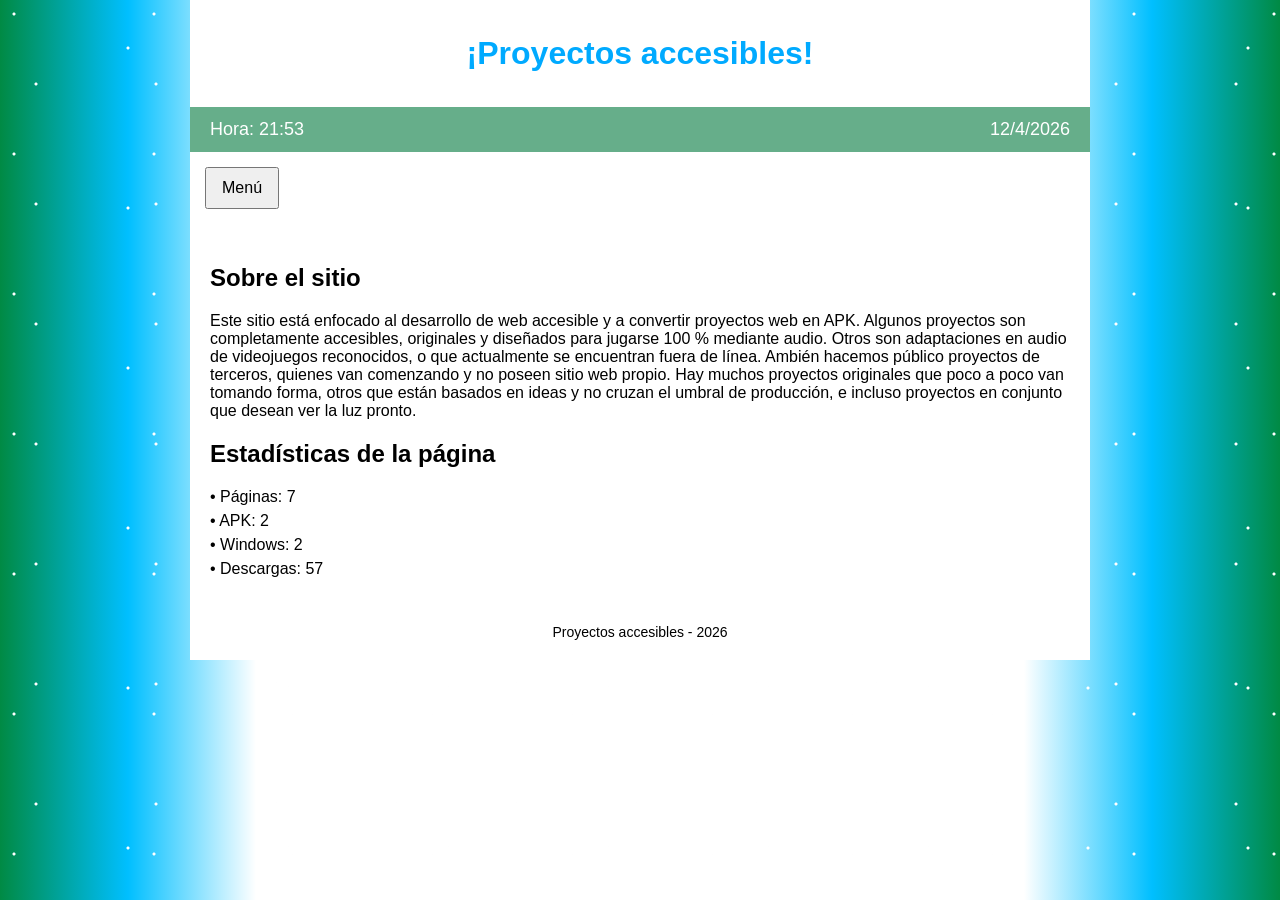
<file: index.html>
<!DOCTYPE html>
<html lang="es">
<head>
<meta charset="UTF-8">
<meta name="viewport" content="width=device-width, initial-scale=1.0">
<title>Página Principal — Proyectos accesibles</title>

<link rel="stylesheet" href="css/estilos.css">
</head>
<body>
<main>

<div class="logo">
¡Proyectos accesibles!
</div>

<div class="relojbarra">
<div id="hora"></div>
<div id="fecha"></div>
</div>

<nav>

<button id="menuBtn" aria-expanded="false">
Menú
</button>

<ul id="menuLista">

<li><a href="index.html">Inicio</a></li>
<li><a href="contacto.html">Contacto</a></li>
<li><a href="https://www.youtube.com/channel/UC-LXec0HOAZSAhfLpBb-SPQ">Canal de youtube</a></li>
<li><a href="https://www.tiktok.com/@lvestudios013?_r=1&_t=ZS-93cVQrnc9J9">Canal de TikTok</a></li>
<li><a href="descargas.html">Descargas</a></li>
<li><a href="isla_de_papel.html">La isla de papel</a></li>
<li><a href="lv_estudio13.html">Servicios LV estudios 13</a></li>
<li><a href="484Pages.html">Minijuegos web</a></li>
<li><a href="novedades.html">Novedades</a></li>

</ul>

</nav>

<div class="contenido">

<h2>Sobre el sitio</h2>

<p>
Este sitio está enfocado al desarrollo de web accesible
y a convertir proyectos web en APK.
Algunos proyectos son completamente accesibles,
originales y diseñados para jugarse 100 % mediante audio.
Otros son adaptaciones en audio de videojuegos reconocidos,
o que actualmente se encuentran fuera de línea.
Ambién hacemos público proyectos de terceros,
quienes van comenzando y no poseen sitio web propio.
Hay muchos proyectos originales que poco a poco van tomando forma,
otros que están basados en ideas y no cruzan el umbral de producción,
e incluso proyectos en conjunto que desean ver la luz pronto.
</p>

<h2>Estadísticas de la página</h2>

<div class="stats">

<p>• Páginas: <span id="paginas">7</span></p>
<p>• APK: <span id="apks">2</span></p>
<p>• Windows: <span id="windows">2</span></p>
<p>• Descargas: <span id="descargas">57</span></p>

</div>

</div>

<footer>
Proyectos accesibles - 2026
</footer>

</main>

<script>

/* =========================
AUDIO
========================= */

let audioCtx = null;

function activarAudio(){

if(audioCtx) return;

audioCtx = new (window.AudioContext || window.webkitAudioContext)();

}

function sonido(freq,dur,vol){

if(!audioCtx) return;

let osc = audioCtx.createOscillator();
let gain = audioCtx.createGain();

osc.frequency.value = freq;
gain.gain.value = vol;

osc.connect(gain);
gain.connect(audioCtx.destination);

osc.start();

setTimeout(()=>osc.stop(),dur);

}

function clickUI(){

sonido(650,50,0.04);

}

["keydown","click","touchstart","pointerdown"].forEach(ev=>{

document.addEventListener(ev,activarAudio,{once:true});

});


/* =========================
SONIDO EN MENÚ
========================= */

document.querySelectorAll("#menuLista a").forEach(link=>{

link.addEventListener("mouseenter",clickUI);

link.addEventListener("focus",clickUI);

});


/* =========================
MENÚ
========================= */

let btn = document.getElementById("menuBtn");
let lista = document.getElementById("menuLista");

btn.onclick = ()=>{

let abierto = btn.getAttribute("aria-expanded") === "true";

if(abierto){

lista.classList.remove("mostrar");

btn.textContent = "Menú contraído";

btn.setAttribute("aria-expanded","false");

}else{

lista.classList.add("mostrar");

btn.textContent = "Menú";

btn.setAttribute("aria-expanded","true");

}

clickUI();

};


/* =========================
RELOJ
========================= */

function actualizarReloj(){

let ahora = new Date();

let h = String(ahora.getHours()).padStart(2,"0");
let m = String(ahora.getMinutes()).padStart(2,"0");

document.getElementById("hora").textContent =
"Hora: " + h + ":" + m;

document.getElementById("fecha").textContent =
ahora.toLocaleDateString();

}

setInterval(actualizarReloj,1000);

actualizarReloj();

</script>

</body>
</html>
</file>
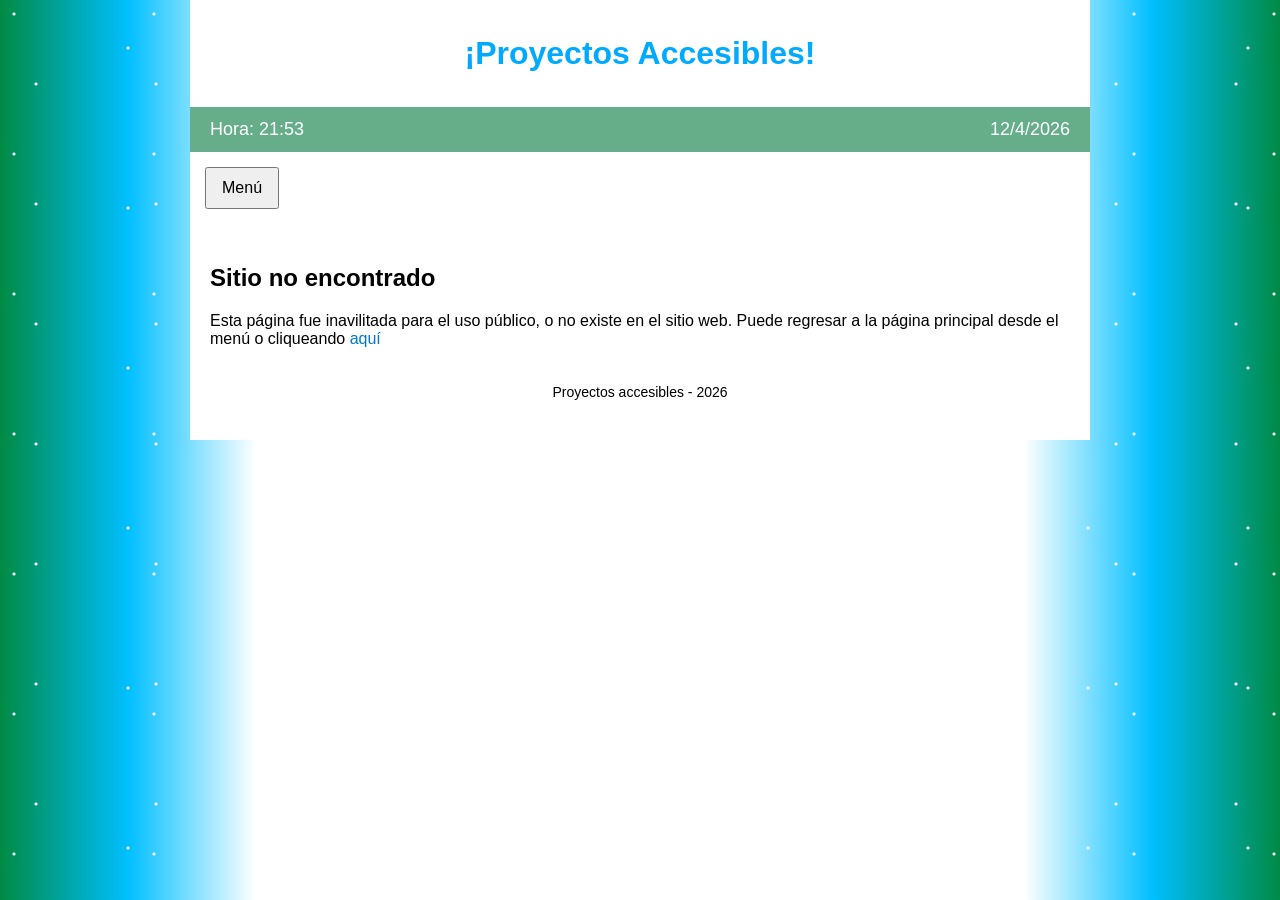
<file: 404Pages.html>
<!DOCTYPE html>
<html lang="es">
<head>
<meta charset="UTF-8">
<meta name="viewport" content="width=device-width, initial-scale=1.0">
<title>404 Página no encontrada - Proyectos Accesibles</title>

<link rel="stylesheet" href="css/estilos.css">
</head>
<body>
<main>

<div class="logo">
¡Proyectos Accesibles!
</div>

<div class="relojbarra">
<div id="hora"></div>
<div id="fecha"></div>
</div>

<nav>

<button id="menuBtn" aria-expanded="false">
Menú
</button>

<ul id="menuLista">

<li><a href="index.html">Inicio</a></li>
<li><a href="contacto.html">Contacto</a></li>
<li><a href="descargas.html">Descargas</a></li>
<li><a href="isla_de_papel.html">La isla de papel</a></li>
<li><a href="lv_estudio13.html">Servicios LV estudios 13</a></li>
<li><a href="minijuegos.html">Minijuegos web</a></li>
<li><a href="novedades.html">Novedades</a></li>

</ul>

</nav>

<div class="contenido">

<h2>Sitio no encontrado</h2>

<p>
Esta página fue inavilitada para el uso público, o no existe en el sitio web.
Puede regresar a la página principal desde el menú o cliqueando <a href="index.html"> aquí</a>
</p>

<footer>
Proyectos accesibles - 2026
</footer>

</main>

<script>

/* =========================
AUDIO
========================= */

let audioCtx = null;

function activarAudio(){

if(audioCtx) return;

audioCtx = new (window.AudioContext || window.webkitAudioContext)();

}

function sonido(freq,dur,vol){

if(!audioCtx) return;

let osc = audioCtx.createOscillator();
let gain = audioCtx.createGain();

osc.frequency.value = freq;
gain.gain.value = vol;

osc.connect(gain);
gain.connect(audioCtx.destination);

osc.start();

setTimeout(()=>osc.stop(),dur);

}

function clickUI(){

sonido(650,50,0.04);

}

["keydown","click","touchstart","pointerdown"].forEach(ev=>{

document.addEventListener(ev,activarAudio,{once:true});

});


/* =========================
SONIDO EN MENÚ
========================= */

document.querySelectorAll("#menuLista a").forEach(link=>{

link.addEventListener("mouseenter",clickUI);

link.addEventListener("focus",clickUI);

});


/* =========================
MENÚ
========================= */

let btn = document.getElementById("menuBtn");
let lista = document.getElementById("menuLista");

btn.onclick = ()=>{

let abierto = btn.getAttribute("aria-expanded") === "true";

if(abierto){

lista.classList.remove("mostrar");

btn.textContent = "Menú contraído";

btn.setAttribute("aria-expanded","false");

}else{

lista.classList.add("mostrar");

btn.textContent = "Menú";

btn.setAttribute("aria-expanded","true");

}

clickUI();

};


/* =========================
RELOJ
========================= */

function actualizarReloj(){

let ahora = new Date();

let h = String(ahora.getHours()).padStart(2,"0");
let m = String(ahora.getMinutes()).padStart(2,"0");

document.getElementById("hora").textContent =
"Hora: " + h + ":" + m;

document.getElementById("fecha").textContent =
ahora.toLocaleDateString();

}

setInterval(actualizarReloj,1000);

actualizarReloj();

</script>

</body>
</html>
</file>
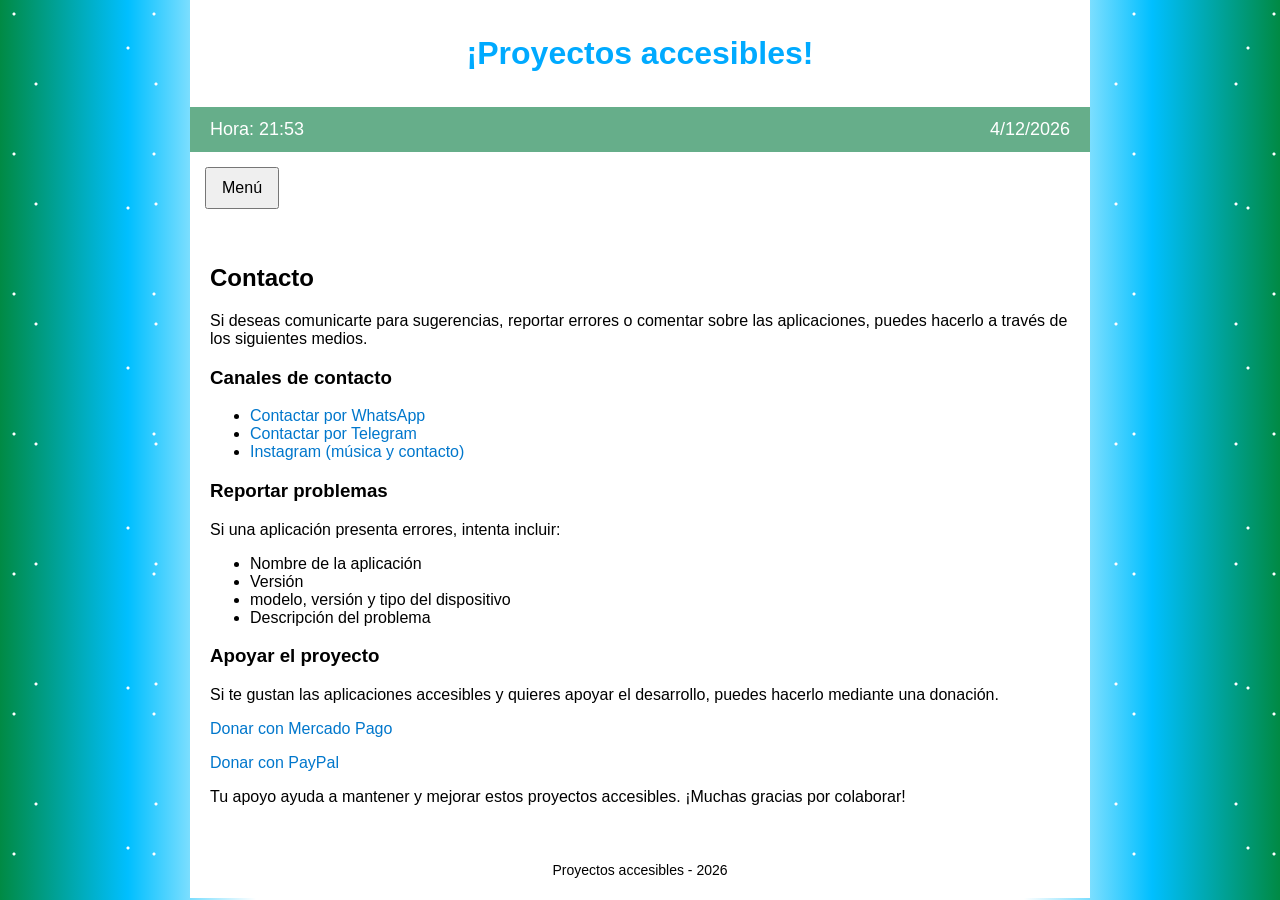
<file: contacto.html>
<!DOCTYPE html>
<html lang="es">
<head>
<meta charset="UTF-8">
<meta name="viewport" content="width=device-width, initial-scale=1.0">
<title>Contacto — Proyectos accesibles</title>

<link rel="stylesheet" href="css/estilos.css">

</head>

<body>

<main>

<div class="logo">
¡Proyectos accesibles!
</div>

<div class="relojbarra">

<div id="hora"></div>
<div id="fecha"></div>

</div>

<nav>

<button id="menuBtn" aria-expanded="false">
Menú
</button>

<ul id="menuLista">

<li><a href="index.html">Inicio</a></li>
<li><a href="contacto.html">Contacto</a></li>
<li><a href="descargas.html">Descargas</a></li>
<li><a href="isla_de_papel.html">La isla de papel</a></li>
<li><a href="lv_estudio13.html">Servicios LV estudios 13</a></li>
<li><a href="404Pages.html">Minijuegos web</a></li>
<li><a href="novedades.html">Novedades</a></li>

</ul>

</nav>

<div class="contenido">

<h2>Contacto</h2>

<p>
Si deseas comunicarte para sugerencias, reportar errores o comentar sobre las aplicaciones,
puedes hacerlo a través de los siguientes medios.
</p>

<h3>Canales de contacto</h3>

<ul class="contactos">

<li>
<a href="https://wa.me/542984616362" target="_blank" rel="noopener" class="contacto">
Contactar por WhatsApp
</a>
</li>

<li>
<a href="https://t.me/alexisvalderrama05" target="_blank" rel="noopener" class="contacto">
Contactar por Telegram
</a>
</li>

<li>
<a href="https://www.instagram.com/lvestudios13?igsh=OGhrZHZxYnA5dnY3" target="_blank" rel="noopener" class="contacto">
Instagram (música y contacto)
</a>
</li>

</ul>

<h3>Reportar problemas</h3>

<p>
Si una aplicación presenta errores, intenta incluir:
</p>

<ul>

<li>Nombre de la aplicación</li>
<li>Versión</li>
<li>modelo, versión y tipo del dispositivo</li>
<li>Descripción del problema</li>

</ul>

<h3>Apoyar el proyecto</h3>

<p>
Si te gustan las aplicaciones accesibles y quieres apoyar el desarrollo,
puedes hacerlo mediante una donación.
</p>

<p>

<a href="https://link.mercadopago.com.ar/accesibleprojets"
target="_blank"
rel="noopener"
class="donar">
Donar con Mercado Pago
</a>

</p>

<p>

<a href="https://paypal.me/AlexisValderrama210"
target="_blank"
rel="noopener"
class="donar">
Donar con PayPal
</a>

</p>

<p>
Tu apoyo ayuda a mantener y mejorar estos proyectos accesibles.
¡Muchas gracias por colaborar!
</p>

</div>

<footer>
Proyectos accesibles - 2026
</footer>

</main>

<script>

/* =========================
AUDIO
========================= */

let audioCtx = null;

function activarAudio(){
if(audioCtx) return;
audioCtx = new (window.AudioContext || window.webkitAudioContext)();
}

function sonido(freq,dur,vol){

if(!audioCtx) return;

let osc = audioCtx.createOscillator();
let gain = audioCtx.createGain();

osc.frequency.value = freq;
gain.gain.value = vol;

osc.connect(gain);
gain.connect(audioCtx.destination);

osc.start();

setTimeout(()=>osc.stop(),dur);

}

function clickUI(){
sonido(650,50,0.04);
}

function sonidoDonacion(){
sonido(900,90,0.05);
}

function sonidoContacto(){
sonido(520,50,0.04);
}

["keydown","click","touchstart","pointerdown"].forEach(ev=>{
document.addEventListener(ev,activarAudio,{once:true});
});


/* =========================
MENÚ
========================= */

let btn = document.getElementById("menuBtn");
let lista = document.getElementById("menuLista");

btn.onclick = ()=>{

let abierto = btn.getAttribute("aria-expanded") === "true";

if(abierto){

lista.classList.remove("mostrar");
btn.textContent="Menú contraído";
btn.setAttribute("aria-expanded","false");

}else{

lista.classList.add("mostrar");
btn.textContent="Menú";
btn.setAttribute("aria-expanded","true");

}

clickUI();

};


/* =========================
SONIDO EN MENÚ
========================= */

document.querySelectorAll("#menuLista a").forEach(link=>{

link.addEventListener("focus",clickUI);
link.addEventListener("mouseenter",clickUI);

});


/* =========================
SONIDO EN CONTACTOS
========================= */

document.querySelectorAll(".contacto").forEach(link=>{

link.addEventListener("focus",sonidoContacto);
link.addEventListener("mouseenter",sonidoContacto);

});


/* =========================
CONFIRMAR DONACIÓN
========================= */

document.querySelectorAll(".donar").forEach(link=>{

link.addEventListener("click",(e)=>{

sonidoDonacion();

let confirmar = confirm(
"Vas a abrir la página de donación.\n\n¿Deseas continuar?"
);

if(!confirmar){
e.preventDefault();
}

});

});


/* =========================
NAVEGACIÓN CON FLECHAS
========================= */

let opciones = document.querySelectorAll("#menuLista a");

opciones.forEach((op,i)=>{

op.addEventListener("keydown",(e)=>{

if(e.key === "ArrowDown"){
e.preventDefault();
let sig = (i+1) % opciones.length;
opciones[sig].focus();
}

if(e.key === "ArrowUp"){
e.preventDefault();
let ant = (i-1+opciones.length) % opciones.length;
opciones[ant].focus();
}

if(e.key === "Home"){
e.preventDefault();
opciones[0].focus();
}

if(e.key === "End"){
e.preventDefault();
opciones[opciones.length-1].focus();
}

if(e.key === "Escape"){
lista.classList.remove("mostrar");
btn.setAttribute("aria-expanded","false");
btn.textContent="Menú contraído";
btn.focus();
}

});

});


/* =========================
RELOJ
========================= */

function actualizarReloj(){

let ahora = new Date();

let h = String(ahora.getHours()).padStart(2,"0");
let m = String(ahora.getMinutes()).padStart(2,"0");

document.getElementById("hora").textContent =
"Hora: " + h + ":" + m;

document.getElementById("fecha").textContent =
ahora.toLocaleDateString("es-AR");

}

actualizarReloj();
setInterval(actualizarReloj,1000);

</script>

</body>
</html>
</file>
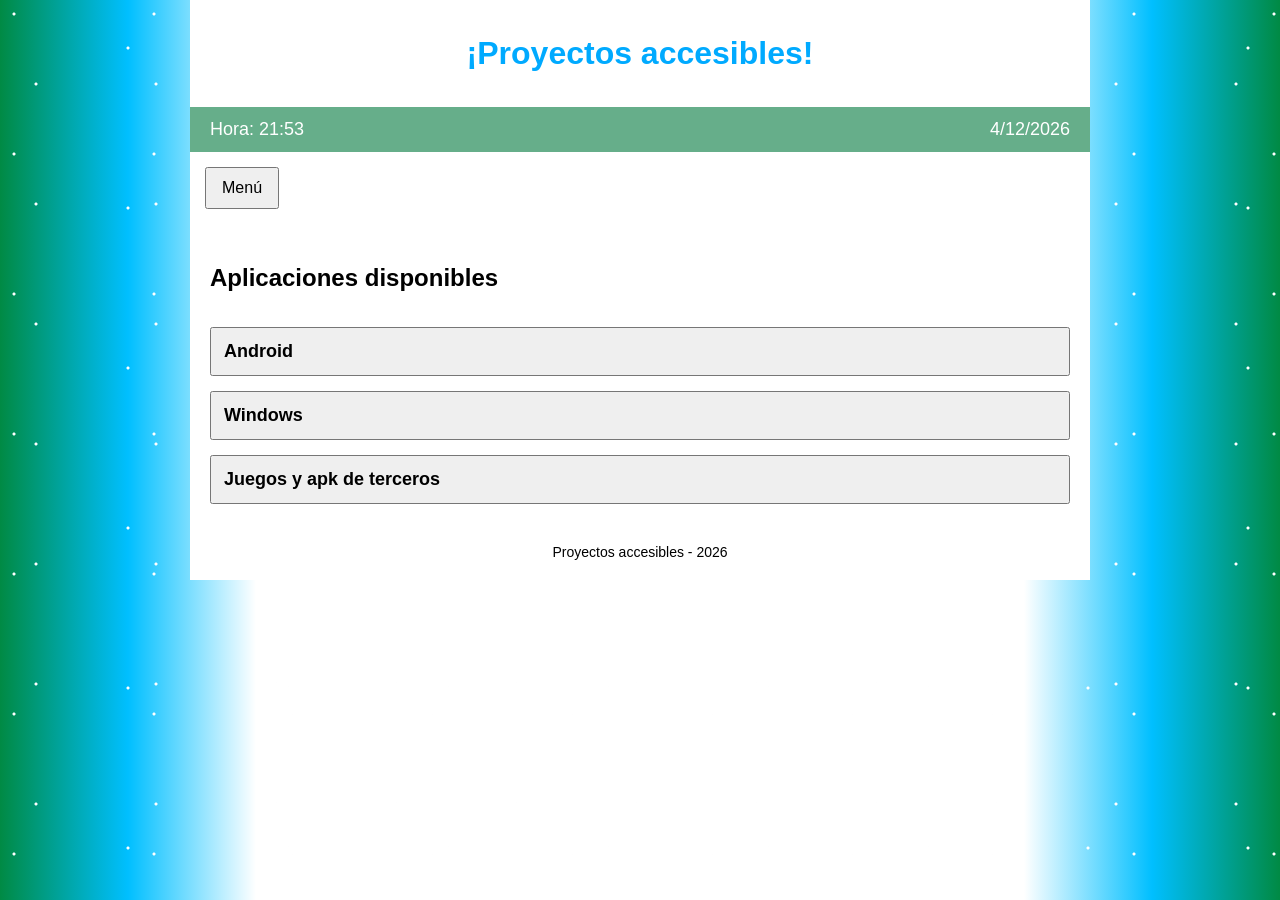
<file: descargas.html>
<!DOCTYPE html>
<html lang="es">
<head>
<meta charset="UTF-8">
<meta name="viewport" content="width=device-width, initial-scale=1.0">
<title>Descargas — Proyectos accesibles</title>

<link rel="stylesheet" href="css/estilos.css">

</head>

<body>

<main>

<div class="logo">
¡Proyectos accesibles!
</div>

<div class="relojbarra">

<div id="hora"></div>
<div id="fecha"></div>

</div>

<nav>

<button id="menuBtn" aria-expanded="false">
Menú
</button>

<ul id="menuLista">

<li><a href="index.html">Inicio</a></li>
<li><a href="contacto.html">Contacto</a></li>
<li><a href="https://www.youtube.com/channel/UC-LXec0HOAZSAhfLpBb-SPQ">Canal de youtube</a></li>
<li><a href="https://www.tiktok.com/@lvestudios013?_r=1&_t=ZS-93cVQrnc9J9">Canal de TikTok</a></li>
<li><a href="descargas.html">Descargas</a></li>
<li><a href="isla_de_papel.html">La isla de papel</a></li>
<li><a href="lv_estudio13.html">Servicios LV estudios 13</a></li>
<li><a href="404Pages.html">Minijuegos web</a></li>
<li><a href="novedades.html">Novedades</a></li>

</ul>

</nav>

<div class="contenido">

<h2>Aplicaciones disponibles</h2>

<button class="categoria" aria-expanded="false">
Android
</button><br>

<div class="categoriaContenido">

<ul class="descargas">

<table>

<tr>
<th>Proyecto</th>
<th>Versión</th>
<th>Sistema</th>
<th>Peso</th>
<th>Estado</th>
<th>Descarga</th>
</tr>

<tr>
<td>Melodía Digital</td>
<td>1.0 Beta</td>
<td>Android 7+</td>
<td>4.36 MB</td>
<td>En desarrollo</td>
<td><a href="download/melodia_digital1.0.apk">Descargar</a></td>
</tr>

<tr>
<td>Anotador de Truco Accesible</td>
<td>1.0 Beta</td>
<td>Android 7+</td>
<td>9.03 MB</td>
<td>En desarrollo</td>
<td><a href="download/anotadorTrucoAccesible1.0.apk">Descargar</a></td>
</tr>

</table>

</ul>

</div>

<button class="categoria" aria-expanded="false">
Windows
</button><br>

<div class="categoriaContenido">

<ul class="descargas">

<table>

<tr>
<th>Proyecto</th>
<th>Desarrollador</th>
<th>Versión</th>
<th>Sistema</th>
<th>Peso</th>
<th>Estado</th>
<th>Descripción</th>
<th>Descarga</th>
</tr>

<tr>
<td>Melodía Digital</td>
<td>Alexis Valderrama</td>
<td>1.0</td>
<td>Windows 7, 10 u 11</td>
<td>95.0MB</td>
<td>En progreso</td>
<td>Escucha 100% en línea y de forma accesible la emisora Melodía Digital, desde tu propio computador</td>
<td><a href="https://www.dropbox.com/scl/fi/eug8chnihi2bbc11bf54p/Melod-a_Digital.zip?rlkey=5eo4h0kula5kua830ah7tyja1&dl=1">Descargar</a></td>
</table>

</ul>

</div>

<button class="categoria" aria-expanded="false">
Juegos y apk de terceros
</button><br>

<div class="categoriaContenido">

<ul class="descargas">

<table>

<tr>
<th>Proyecto</th>
<th>Desarrollador</th>
<th>Contacto</th>
<th>Versión</th>
<th>Sistema</th>
<th>Peso</th>
<th>Estado</th>
<th>Descripción</th>
<th>Descarga</th>
</tr>

<tr>
<td>Adibina la palabra</td>
<td>Leslie Leandro</td>
<td>lishi.lg1o@gmail.com</td>
<td>1.4</td>
<td>Windows 7, 10 u 11</td>
<td>59.7MB</td>
<td>Disponible</td>
<td>Un juego accesible de agilidad mental donde tendrás que descubrir la palabra oculta a partir de pistas antes de quedarte sin vidas</td>
<td><a href="https://www.dropbox.com/scl/fi/yrs3v2kd9rmlytdgns2k2/adivina_la_palabra_1.4.zip?rlkey=kr7h0askvox1n8vcgydv7tqzu&dl=1">Descargar</a></td>
</tr>

<tr>
<td>Truco Argentino</td>
<td>Néstor David y Alexis Valderrama</td>
<td>alexis22et@gmail.com</td>
<td>1.6</td>
<td>Windows 7, 10 u 11</td>
<td>64.9MB</td>
<td>Disponible</td>
<td>El juego de cartas más entretenido y argentino que se puede encontrar, y complétamente accesible</td>
<td><a href="https://www.dropbox.com/scl/fi/duabe3o8ntycyd084ltff/Truco-argentino.zip?rlkey=rdzwnpw9ixgcxcu15ybpb0tn1&dl=1">Descargar</a></td>

<tr>
<td>Inquisitio_Sanguinis</td>
<td>Néstor David</td>
<td>alexis22et@gmail.com</td>
<td>1.0</td>
<td>Windows 7, 10 u 11</td>
<td>47.9MB</td>
<td>Disponible</td>
<td>Inquisitio Sanguinis es una aventura de misterio, investigación y terror en la que cada pista puede acercarte a la verdad… o conducirte hacia algo mucho más oscuro. Explorá, investigá los acontecimientos, descubrí secretos y enfrentate a una historia donde nada es lo que parece. En este juego, saber demasiado puede ser tan peligroso como no saber nada.</td>
<td><a href="https://www.dropbox.com/scl/fi/66bhvckzgsf0sh9g0hxy6/Inquisitio_Sanguinis.zip?rlkey=xml5oye3qvq54qhhc5s81dzhg&dl=1">Descargar</a></td>

</table>

</ul>

</div>

</div>

<footer>
Proyectos accesibles - 2026
</footer>

</main>

<script>

/* =========================
AUDIO
========================= */

let audioCtx = null;

function activarAudio(){
if(audioCtx) return;
audioCtx = new (window.AudioContext || window.webkitAudioContext)();
}

function sonido(freq,dur,vol){

if(!audioCtx) return;

let osc = audioCtx.createOscillator();
let gain = audioCtx.createGain();

osc.frequency.value = freq;
gain.gain.value = vol;

osc.connect(gain);
gain.connect(audioCtx.destination);

osc.start();

setTimeout(()=>osc.stop(),dur);

}

function clickUI(){
sonido(650,50,0.04);
}

["keydown","click","touchstart","pointerdown"].forEach(ev=>{
document.addEventListener(ev,activarAudio,{once:true});
});


/* =========================
MENÚ
========================= */

let btn = document.getElementById("menuBtn");
let lista = document.getElementById("menuLista");

btn.onclick = ()=>{

let abierto = btn.getAttribute("aria-expanded") === "true";

if(abierto){

lista.classList.remove("mostrar");
btn.textContent="Menú contraído";
btn.setAttribute("aria-expanded","false");

}else{

lista.classList.add("mostrar");
btn.textContent="Menú";
btn.setAttribute("aria-expanded","true");

}

clickUI();

};


/* =========================
SONIDO EN OPCIONES
========================= */

document.querySelectorAll("#menuLista a").forEach(link=>{

link.addEventListener("focus",clickUI);
link.addEventListener("mouseenter",clickUI);

});


/* =========================
NAVEGACIÓN CON FLECHAS
========================= */

let opciones = document.querySelectorAll("#menuLista a");

opciones.forEach((op,i)=>{

op.addEventListener("keydown",(e)=>{

if(e.key === "ArrowDown"){
e.preventDefault();
let sig = (i+1) % opciones.length;
opciones[sig].focus();
}

if(e.key === "ArrowUp"){
e.preventDefault();
let ant = (i-1+opciones.length) % opciones.length;
opciones[ant].focus();
}

if(e.key === "Home"){
e.preventDefault();
opciones[0].focus();
}

if(e.key === "End"){
e.preventDefault();
opciones[opciones.length-1].focus();
}

if(e.key === "Escape"){
lista.classList.remove("mostrar");
btn.setAttribute("aria-expanded","false");
btn.textContent="Menú contraído";
btn.focus();
}

});

});


/* =========================
RELOJ
========================= */

function actualizarReloj(){

let ahora = new Date();

let h = String(ahora.getHours()).padStart(2,"0");
let m = String(ahora.getMinutes()).padStart(2,"0");

document.getElementById("hora").textContent =
"Hora: " + h + ":" + m;

document.getElementById("fecha").textContent =
ahora.toLocaleDateString("es-AR");

}

actualizarReloj();
setInterval(actualizarReloj,1000);

document.querySelectorAll(".categoria").forEach(btn=>{

btn.addEventListener("click",()=>{

let contenido = btn.nextElementSibling;

while (contenido && !contenido.classList.contains("categoriaContenido")) {
    contenido = contenido.nextElementSibling;
}

let abierto = btn.getAttribute("aria-expanded")==="true";

btn.setAttribute("aria-expanded",!abierto);

if(abierto){

contenido.style.display="none";
btn.textContent=btn.textContent.replace("▼ ","");

}else{

contenido.style.display="block";

if(!btn.textContent.startsWith("▼ ")){
btn.textContent="▼ "+btn.textContent;
}

}

clickUI();

});

});
</script>

</body>
</html>
</file>
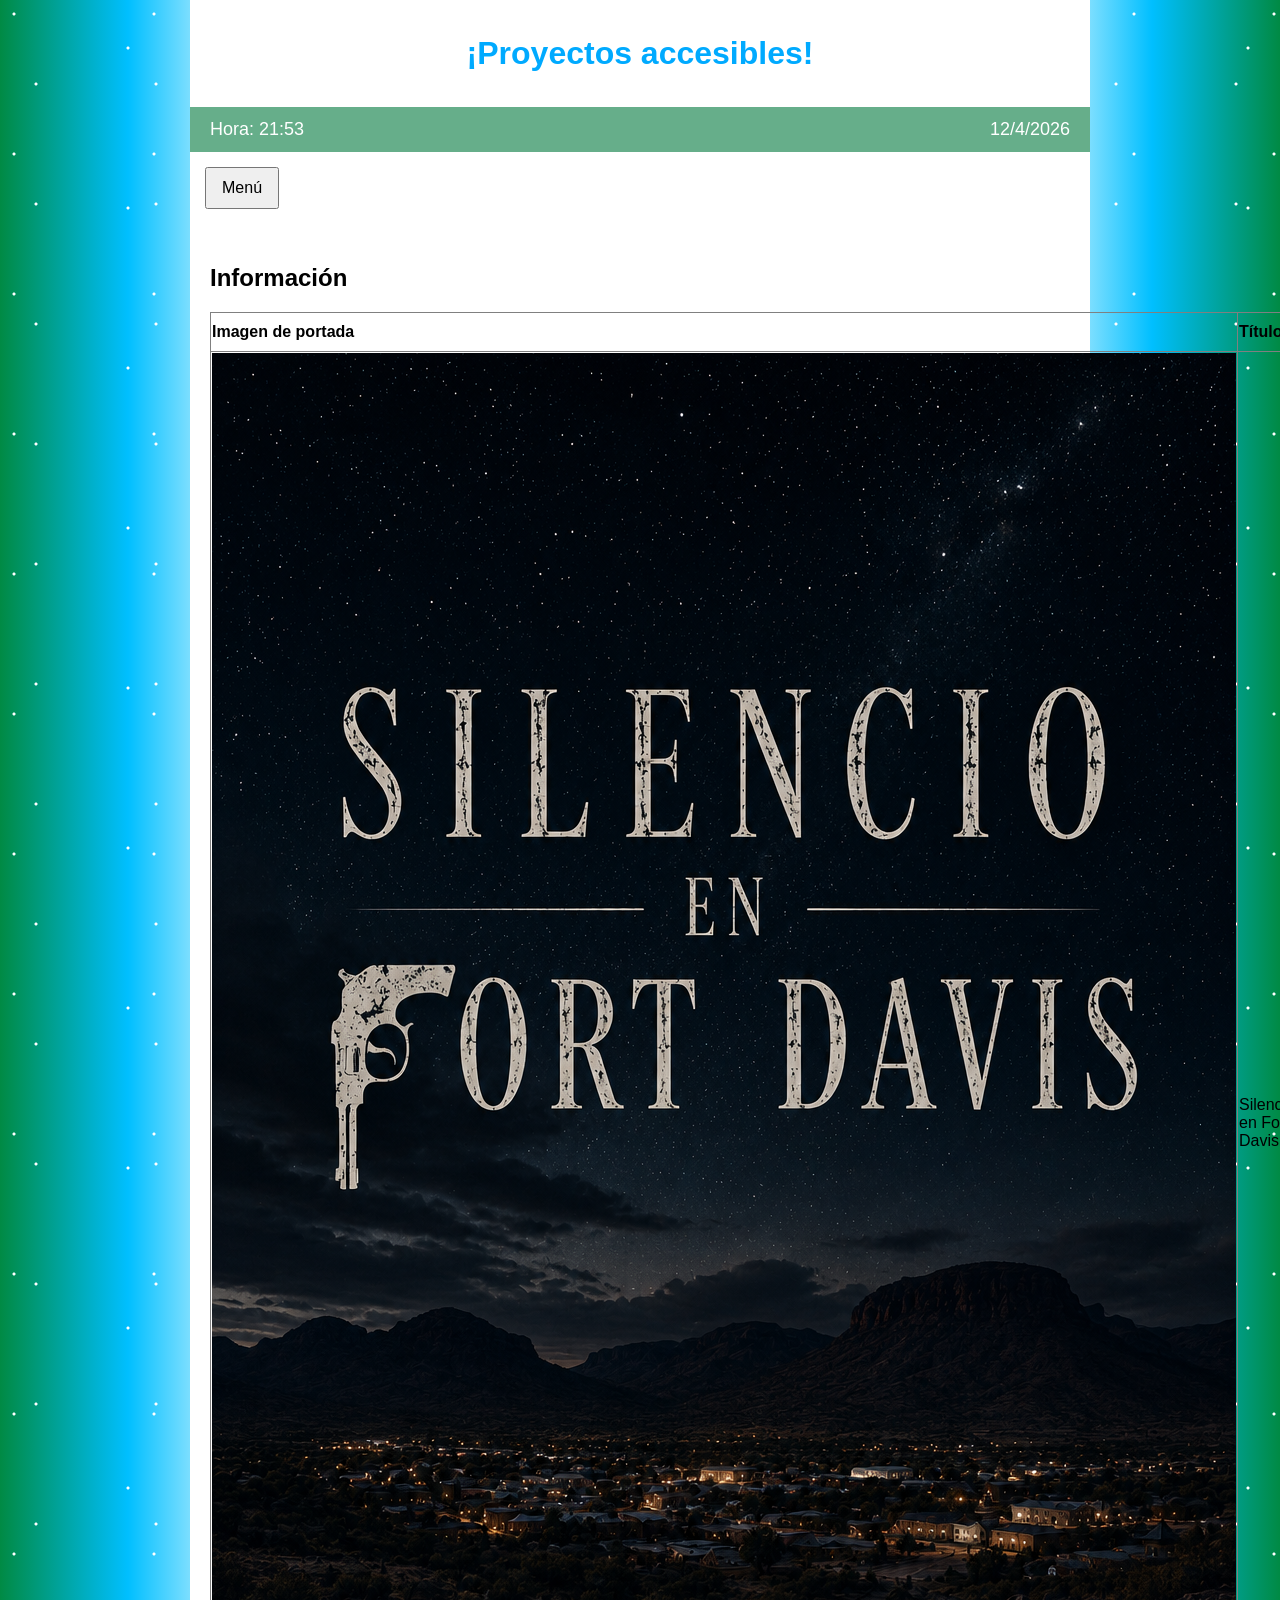
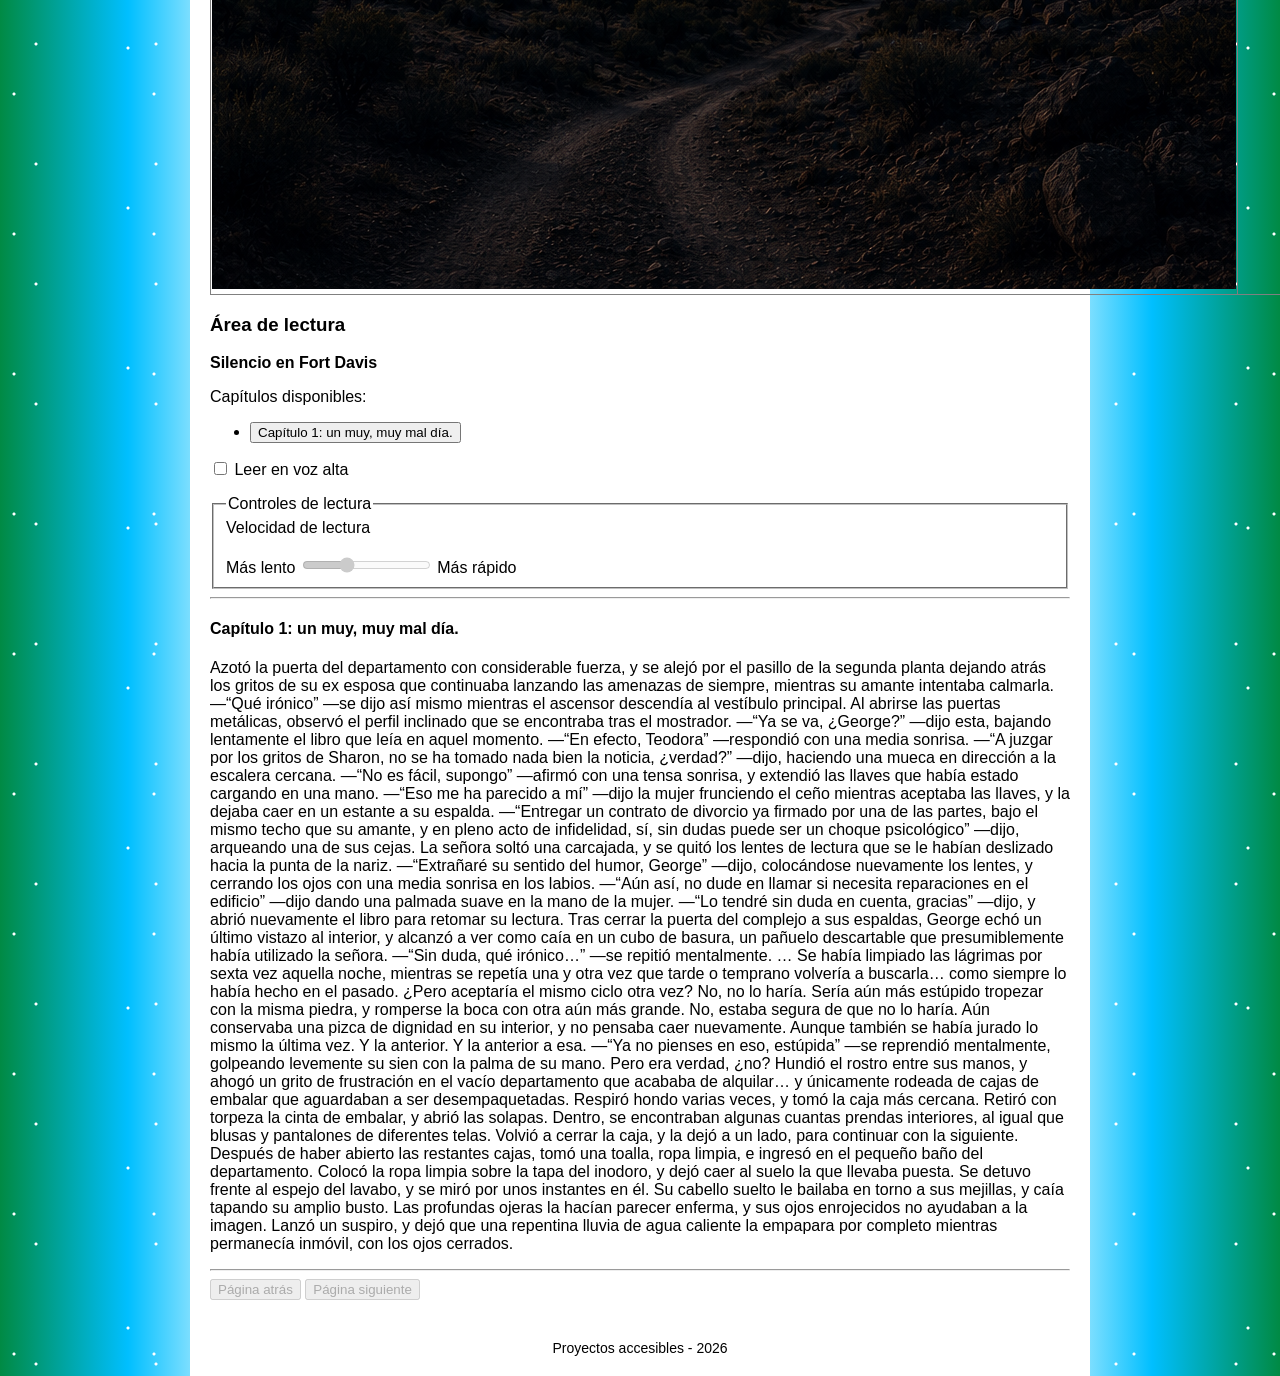
<file: ficha01.html>
<!DOCTYPE html>
<html lang="es">
<head>
<meta charset="UTF-8">
<meta name="viewport" content="width=device-width, initial-scale=1.0">
<title>Silencio en Fort Davis — Proyectos Accesibles</title>

<link rel="stylesheet" href="css/estilos.css">
<link rel="stylesheet" href="css/images.css">
</head>
<body>
<main>
<div class="logo">
¡Proyectos accesibles!
</div>

<div class="relojbarra">
<div id="hora"></div>
<div id="fecha"></div>
</div>

<nav>

<button id="menuBtn" aria-expanded="false">
Menú
</button>

<ul id="menuLista">

<li><a href="index.html">Inicio</a></li>
<li><a href="contacto.html">Contacto</a></li>
<li><a href="descargas.html">Descargas</a></li>
<li><a href="lv_estudio13.html">Servicios LV estudios 13</a></li>
<li><a href="404Pages.html">Minijuegos web</a></li>
<li><a href="novedades.html">Novedades</a></li>

</ul>

</nav>

<div class="contenido">

<h2>Información</h2>

<table border="1" style="width:100%; border-collapse:collapse; margin-top:15px; text-align:left;">

<tr>
<th>Imagen de portada</th>
<th>Título</th>
<th>Autor</th>
<th>año de lanzamiento</th>
<th>Estado</th>
<th>Progreso</th>
<th>Sinopsis</th>
</tr>

<tr>
<td><img src="images/portada01.png" alt="La imagen muestra una vista nocturna de un pueblo asentado en un valle rodeado de montañas bajo un cielo estrellado." class="poster"></td>
<td>Silencio en Fort Davis</td>
<td>Alexis Valderrama</td>
<td>2026</td>
<td>En curso</td>
<td id="progreso">Cargando...</td>
<td>Después de la trágica muerte de “Rose White”, madre de familia, Lena y Brandon White, se ven sobrepasados de recuerdos en la pequeña casa de Boston, y se mudan a un pueblo casi olvidado en Fort Davis, Texas, donde las apariencias, engañan fácilmente. Al principio es complicado para ambos continuar mientras se readaptan en un nuevo panorama, en otro lugar, y con otra gente, pero la vida no se cansa de golpearlos. Un grupo pequeño de criminales organizados realiza un golpe contra Brandon White, luego de un entendido, mal entendido, y desde ese punto, todo se tuerce para ambas partes.</td>
</tr>
</table>

<h3>Área de lectura</h3>

<p><strong>Silencio en Fort Davis</strong></p>

<p>Capítulos disponibles:</p>

<ul id="listaCapitulos"></ul>

<p>
<label>
<input type="checkbox" id="leerVozAlta">
Leer en voz alta
</label>
</p>

<fieldset id="controlesLectura" disabled>

<legend>Controles de lectura</legend>

<label for="velocidad">
Velocidad de lectura
</label>

<br><br>

<span>Más lento</span>

<input
type="range"
id="velocidad"
min="0.5"
max="2"
step="0.1"
value="1">

<span>Más rápido</span>

</fieldset>

<hr>

<h4 id="tituloCapitulo">Cargando capítulo...</h4>

<p id="contenidoCapitulo">
Por favor espera mientras se carga el libro...
</p>

<hr>

<button id="btnAnterior" disabled>
Página atrás
</button>

<button id="btnSiguiente">
Página siguiente
</button>

</div>

<footer>
Proyectos accesibles - 2026
</footer>

</main>

<script>

let audioCtx = null;

function activarAudio(){
if(audioCtx) return;
audioCtx = new (window.AudioContext || window.webkitAudioContext)();
}

function sonido(freq,dur,vol){
if(!audioCtx) return;
let osc = audioCtx.createOscillator();
let gain = audioCtx.createGain();
osc.frequency.value = freq;
gain.gain.value = vol;
osc.connect(gain);
gain.connect(audioCtx.destination);
osc.start();
setTimeout(()=>osc.stop(),dur);
}

function clickUI(){
sonido(650,50,0.04);
}

["keydown","click","touchstart","pointerdown"].forEach(ev=>{
document.addEventListener(ev,activarAudio,{once:true});
});

document.querySelectorAll("#menuLista a").forEach(link=>{
link.addEventListener("mouseenter",clickUI);
link.addEventListener("focus",clickUI);
});

let btn = document.getElementById("menuBtn");
let lista = document.getElementById("menuLista");

btn.onclick = ()=>{

let abierto = btn.getAttribute("aria-expanded") === "true";

if(abierto){
lista.classList.remove("mostrar");
btn.textContent = "Menú contraído";
btn.setAttribute("aria-expanded","false");
}else{
lista.classList.add("mostrar");
btn.textContent = "Menú";
btn.setAttribute("aria-expanded","true");
}

clickUI();

};

function actualizarReloj(){
let ahora = new Date();
let h = String(ahora.getHours()).padStart(2,"0");
let m = String(ahora.getMinutes()).padStart(2,"0");

document.getElementById("hora").textContent =
"Hora: " + h + ":" + m;

document.getElementById("fecha").textContent =
ahora.toLocaleDateString();
}

setInterval(actualizarReloj,1000);
actualizarReloj();

const leerVozAlta = document.getElementById("leerVozAlta");
const controlesLectura = document.getElementById("controlesLectura");
const velocidad = document.getElementById("velocidad");

let lecturaActual = null;

function detenerLectura(){
speechSynthesis.cancel();
lecturaActual = null;
}

function leerCapitulo(){

if(!leerVozAlta.checked) return;

detenerLectura();

lecturaActual = new SpeechSynthesisUtterance(
tituloCapitulo.textContent + ". " +
contenidoCapitulo.textContent
);

lecturaActual.lang = "es-ES";
lecturaActual.rate = parseFloat(velocidad.value);

speechSynthesis.speak(lecturaActual);

}

leerVozAlta.addEventListener("change",()=>{

controlesLectura.disabled = !leerVozAlta.checked;

if(leerVozAlta.checked){
leerCapitulo();
}else{
detenerLectura();
}

});

velocidad.addEventListener("input",()=>{

if(leerVozAlta.checked){
leerCapitulo();
}

});

window.addEventListener("beforeunload",detenerLectura);


let capitulos = [];
let indiceActual = 0;

const tituloCapitulo = document.getElementById("tituloCapitulo");
const contenidoCapitulo = document.getElementById("contenidoCapitulo");
const listaCapitulos = document.getElementById("listaCapitulos");

const btnAnterior = document.getElementById("btnAnterior");
const btnSiguiente = document.getElementById("btnSiguiente");

async function cargarLibro(){
try{
let res = await fetch("libros/Destinos_Cruzados.txt");
let texto = await res.text();

procesarTexto(texto);
renderLista();
mostrarCapitulo(0);

}catch(e){
console.log("Error cargando libro:", e);
tituloCapitulo.textContent = "Error al cargar el libro";
}
}

function procesarTexto(texto){
let partes = texto.split(/(?=Capítulo\s*\d+:)/g);

capitulos = partes.map(c=>{
let lineas = c.trim().split("\n");
let titulo = lineas[0];
let contenido = lineas.slice(1).join("\n").trim();

return {titulo, contenido};
}).filter(c=>c.titulo);
}

function renderLista(){
listaCapitulos.innerHTML = "";

capitulos.forEach((c,i)=>{
let li = document.createElement("li");
let b = document.createElement("button");

b.textContent = c.titulo;
b.onclick = ()=>mostrarCapitulo(i);

li.appendChild(b);
listaCapitulos.appendChild(li);
});
}

function mostrarCapitulo(i){
if(i < 0 || i >= capitulos.length) return;

indiceActual = i;

tituloCapitulo.textContent = capitulos[i].titulo;
contenidoCapitulo.textContent = capitulos[i].contenido;

document.getElementById("progreso").textContent =
`Capítulo ${i+1} de ${capitulos.length}`;

btnAnterior.disabled = i === 0;
btnSiguiente.disabled = i === capitulos.length - 1;

if(leerVozAlta.checked){
leerCapitulo();
}else{
detenerLectura();
}

}

btnAnterior.onclick = ()=>{
mostrarCapitulo(indiceActual - 1);
};

btnSiguiente.onclick = ()=>{
mostrarCapitulo(indiceActual + 1);
};

cargarLibro();

</script>

</body>
</html>
</file>
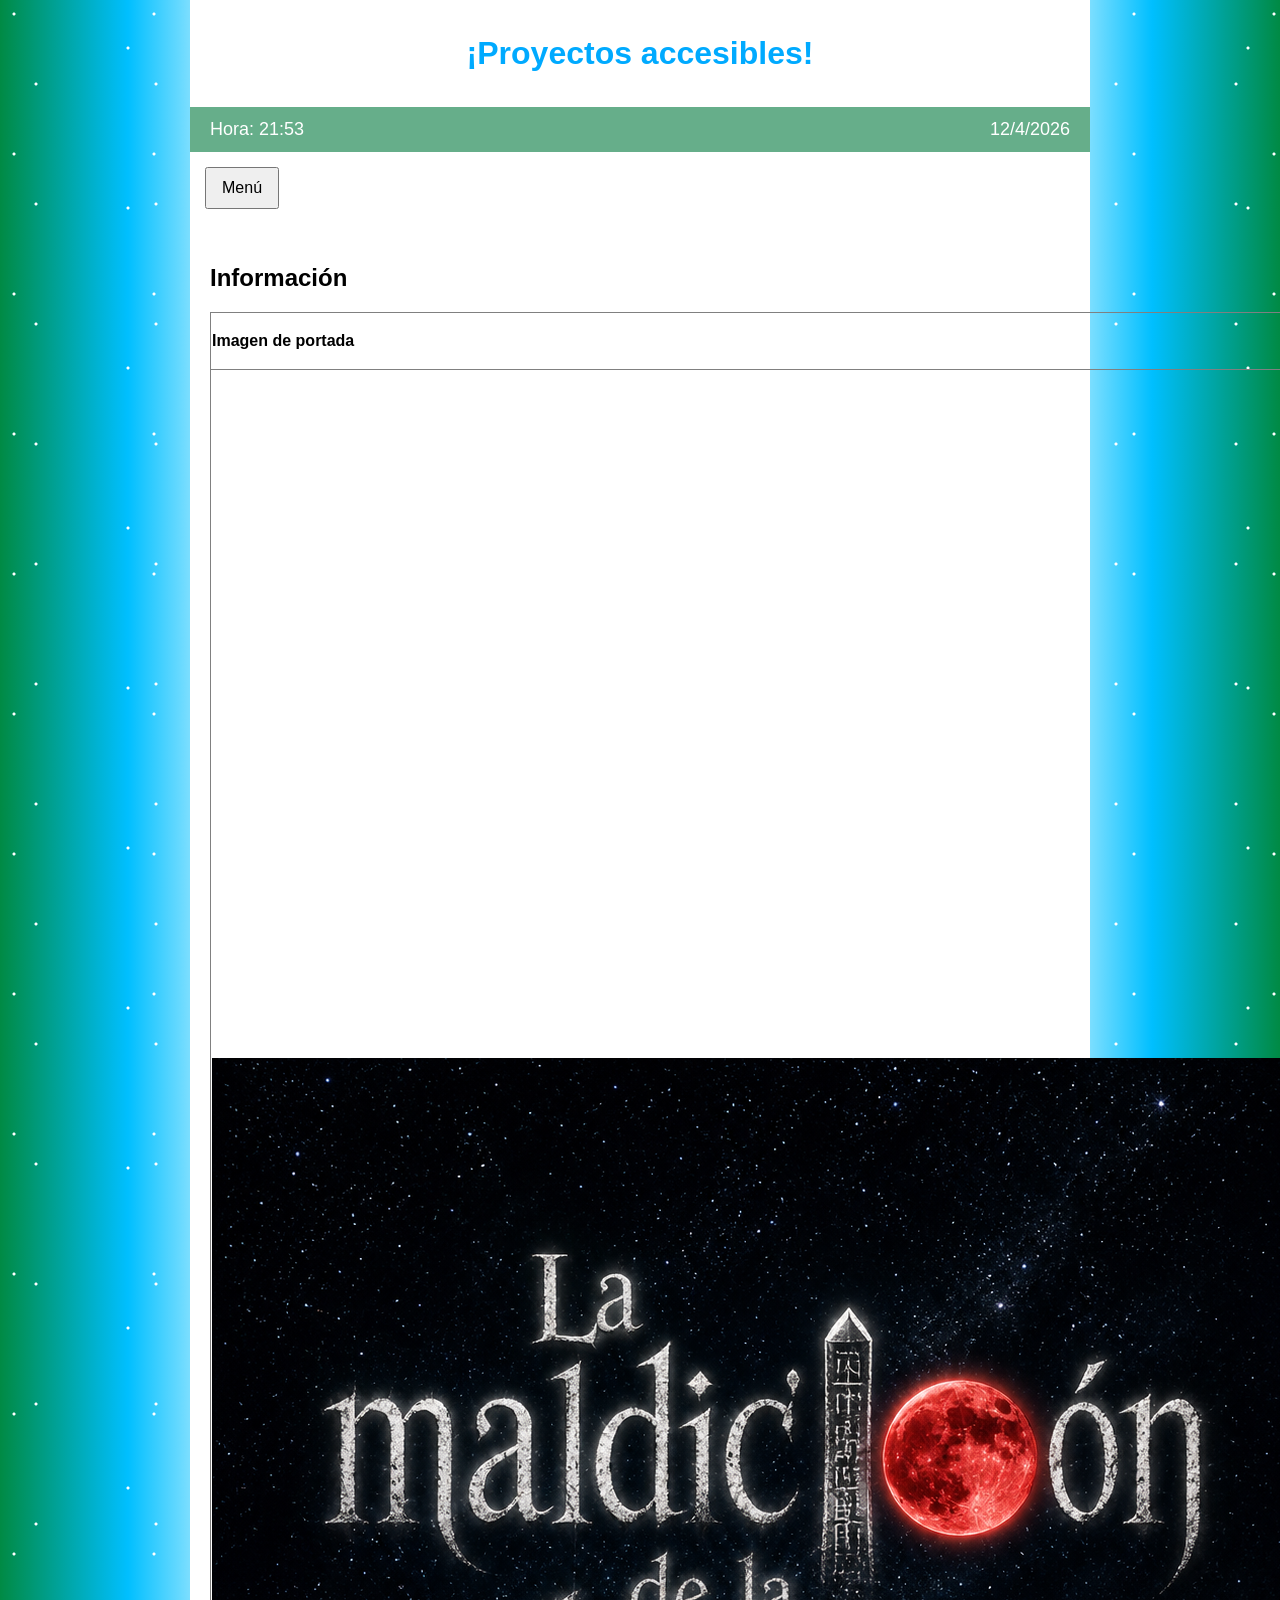
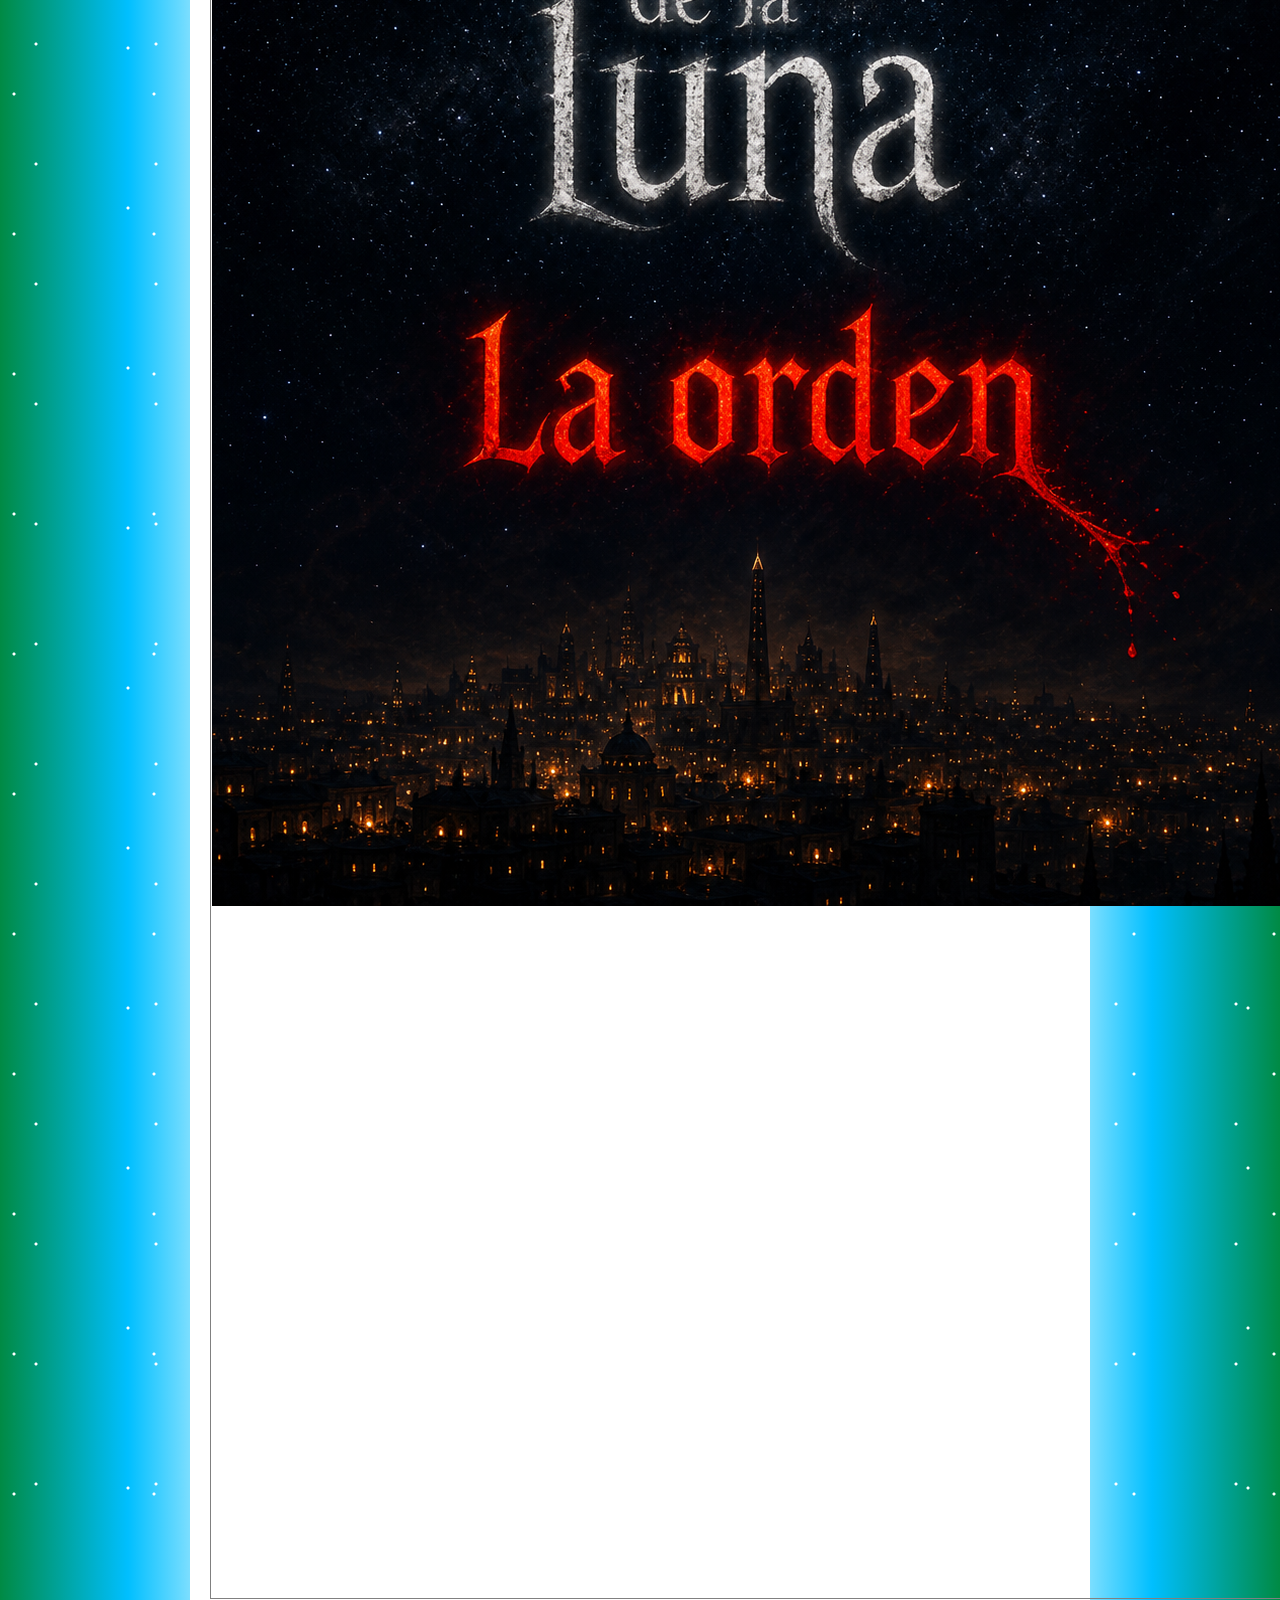
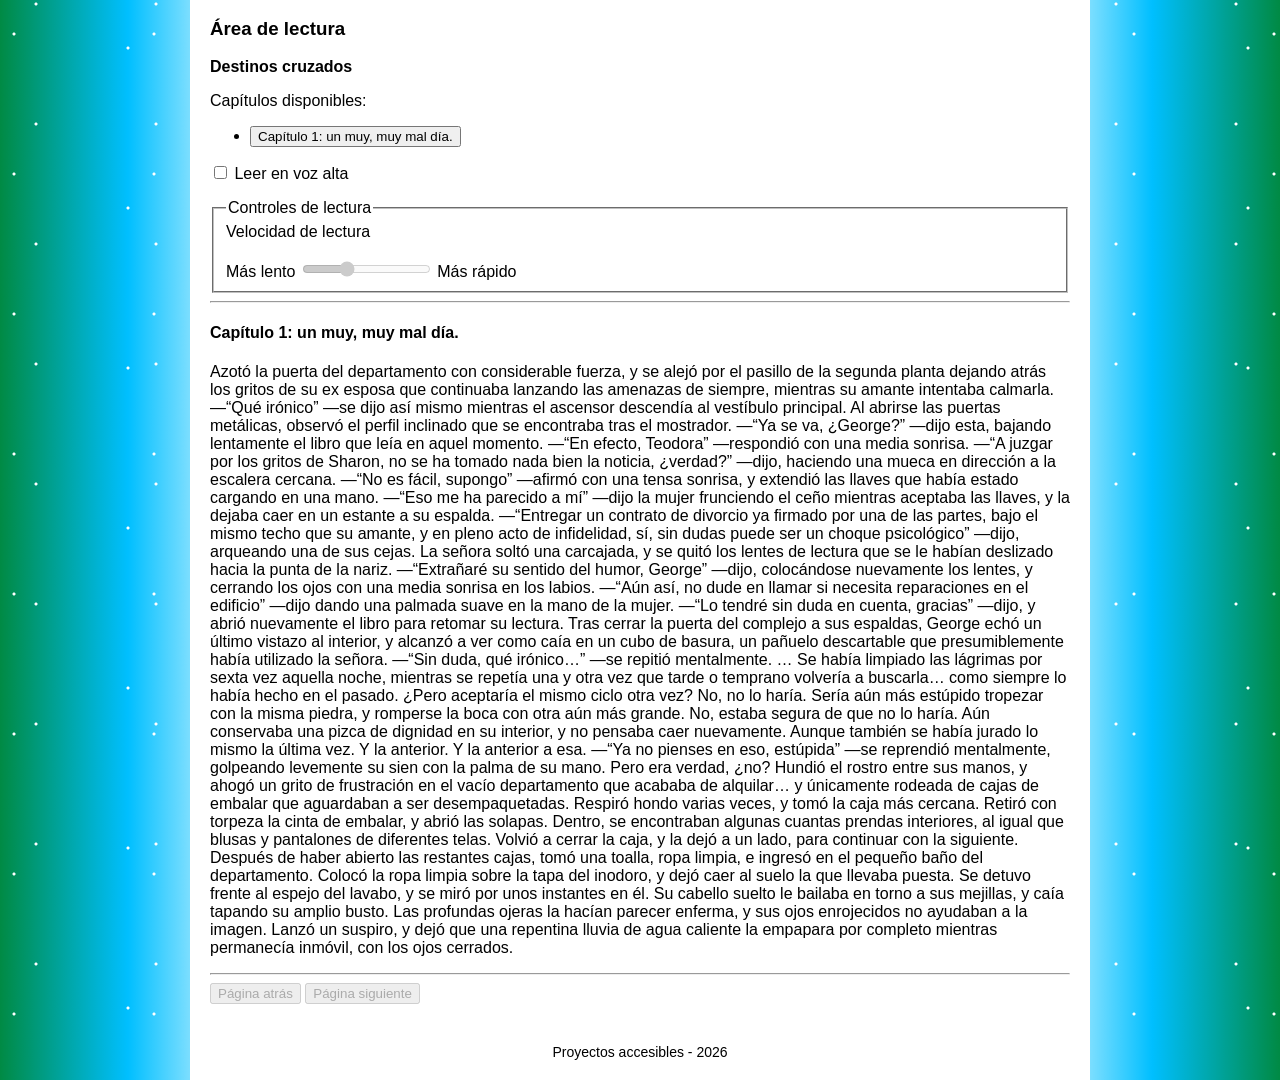
<file: ficha02.html>
<!DOCTYPE html>
<html lang="es">
<head>
<meta charset="UTF-8">
<meta name="viewport" content="width=device-width, initial-scale=1.0">
<title>Destinos entrecruzados — Proyectos Accesibles</title>

<link rel="stylesheet" href="css/estilos.css">
<link rel="stylesheet" href="css/images.css">
</head>
<body>
<main>
<div class="logo">
¡Proyectos accesibles!
</div>

<div class="relojbarra">
<div id="hora"></div>
<div id="fecha"></div>
</div>

<nav>

<button id="menuBtn" aria-expanded="false">
Menú
</button>

<ul id="menuLista">

<li><a href="index.html">Inicio</a></li>
<li><a href="contacto.html">Contacto</a></li>
<li><a href="descargas.html">Descargas</a></li>
<li><a href="lv_estudio13.html">Servicios LV estudios 13</a></li>
<li><a href="404Pages.html">Minijuegos web</a></li>
<li><a href="novedades.html">Novedades</a></li>

</ul>

</nav>

<div class="contenido">

<h2>Información</h2>

<table border="1" style="width:100%; border-collapse:collapse; margin-top:15px; text-align:left;">

<tr>
<th>Imagen de portada</th>
<th>Título</th>
<th>Autor</th>
<th>Año de lanzamiento</th>
<th>Estado</th>
<th>Progreso de lectura</th>
<th>Sinopsis</th>
</tr>

<tr>
<td><img src="images/portada02.png" alt="En la imagen se aprecia la silueta de una ciudad con arquitectura clásica y gótica, con cúpulas y obeliscos, donde se ven numerosas luces amarillas pequeñas en las ventanas y calles." class="poster poster-luna"></td>
<td>Destinos cruzados</td>
<td>Alexis Valderrama</td>
<td>2026</td>
<td>En curso</td>
<td id="progreso">Cargando...</td>
<td>Él, es George. Ella, es Tina. Dos vidas separadas entre sí, sin saber, que los caminos, no son tan diferentes uno del otro, y que como en las calles, en alguna esquina, siempre, siempre, se cruzan entre sí. … Capucha, gorra y lentes, describen la normalidad de Patiño a la perfección. Discreto, retraído, solitario, deportista, y autor de regué. Extrovertida, dinámica, envidiable por unas cuantas, y sociable, definen a Díaz, una mujer, con todas las que decir, y en todo lugar. En un inesperado día, ambos coinciden en un mismo punto, y a una misma hora exacta, empapados por la lluvia. EL ¿por qué? es un misterio, pero de las gotas inesperadas, surge una fusión magnética difícil de romper. … Como cualquier otro día, Vaneza se dirigía a su trabajo habitual en la cafetería del centro este de la ciudad. Como cualquier otro día, Mariano ingresaba en la misma cafetería cercana a su laburo para descansar del insondable ruido de oficina. Un mismo espacio, el mismo café, y la misma persona que lo atendía siempre que iba, aunque en esta ocasión, no sería exactamente, la misma situación a la que se había habituado por un tiempo considerable. … A Toti no le gustaba correr. Lo odiaba, para ser franco. Prefería la comodidad de una silla GAMER, el último juego lanzado por la S.L Video CÓMPANI, y una bolsa recién abierta de sus papas con crema y cebollas que le gustaban. Sí, eso, en definitiva, era vida para él. A Dana no le gustaba diseño gráfico, aquella estúpida asignatura que sus padres le habían obligado tomar a inicio de año, pero que, con orgullo, había caído en cuenta de que se le daba perfectamente. Aquel día en la escuela iba todo normal. ¿Qué podría pasar para cambiar la triste monotonía? 8 personajes diferentes, que se conectan en un punto de la historia, con finales extraños, o inesperados, y que cambia de alguna manera, el destino de cada uno.</td>
</tr>

</table>

<h3>Área de lectura</h3>

<p><strong>Destinos cruzados</strong></p>

<p>Capítulos disponibles:</p>

<ul id="listaCapitulos"></ul>

<p>
<label>
<input type="checkbox" id="leerVozAlta">
Leer en voz alta
</label>
</p>

<fieldset id="controlesLectura" disabled>

<legend>Controles de lectura</legend>

<label for="velocidad">
Velocidad de lectura
</label>

<br><br>

<span>Más lento</span>

<input
type="range"
id="velocidad"
min="0.5"
max="2"
step="0.1"
value="1">

<span>Más rápido</span>

</fieldset>

<hr>

<h4 id="tituloCapitulo">Cargando capítulo...</h4>

<p id="contenidoCapitulo">
Por favor espera mientras se carga el libro...
</p>

<hr>

<button id="btnAnterior" disabled>
Página atrás
</button>

<button id="btnSiguiente">
Página siguiente
</button>

</div>

<footer>
Proyectos accesibles - 2026
</footer>

</main>

<script>

let audioCtx = null;

function activarAudio(){
if(audioCtx) return;
audioCtx = new (window.AudioContext || window.webkitAudioContext)();
}

function sonido(freq,dur,vol){
if(!audioCtx) return;
let osc = audioCtx.createOscillator();
let gain = audioCtx.createGain();
osc.frequency.value = freq;
gain.gain.value = vol;
osc.connect(gain);
gain.connect(audioCtx.destination);
osc.start();
setTimeout(()=>osc.stop(),dur);
}

function clickUI(){
sonido(650,50,0.04);
}

["keydown","click","touchstart","pointerdown"].forEach(ev=>{
document.addEventListener(ev,activarAudio,{once:true});
});

document.querySelectorAll("#menuLista a").forEach(link=>{
link.addEventListener("mouseenter",clickUI);
link.addEventListener("focus",clickUI);
});

let btn = document.getElementById("menuBtn");
let lista = document.getElementById("menuLista");

btn.onclick = ()=>{

let abierto = btn.getAttribute("aria-expanded") === "true";

if(abierto){
lista.classList.remove("mostrar");
btn.textContent = "Menú contraído";
btn.setAttribute("aria-expanded","false");
}else{
lista.classList.add("mostrar");
btn.textContent = "Menú";
btn.setAttribute("aria-expanded","true");
}

clickUI();

};

function actualizarReloj(){
let ahora = new Date();
let h = String(ahora.getHours()).padStart(2,"0");
let m = String(ahora.getMinutes()).padStart(2,"0");

document.getElementById("hora").textContent =
"Hora: " + h + ":" + m;

document.getElementById("fecha").textContent =
ahora.toLocaleDateString();
}

setInterval(actualizarReloj,1000);
actualizarReloj();

const leerVozAlta = document.getElementById("leerVozAlta");
const controlesLectura = document.getElementById("controlesLectura");
const velocidad = document.getElementById("velocidad");

let lecturaActual = null;

function detenerLectura(){
speechSynthesis.cancel();
lecturaActual = null;
}

function leerCapitulo(){

if(!leerVozAlta.checked) return;

detenerLectura();

lecturaActual = new SpeechSynthesisUtterance(
tituloCapitulo.textContent + ". " +
contenidoCapitulo.textContent
);

lecturaActual.lang = "es-ES";
lecturaActual.rate = parseFloat(velocidad.value);

speechSynthesis.speak(lecturaActual);

}

leerVozAlta.addEventListener("change",()=>{

controlesLectura.disabled = !leerVozAlta.checked;

if(leerVozAlta.checked){
leerCapitulo();
}else{
detenerLectura();
}

});

velocidad.addEventListener("input",()=>{

if(leerVozAlta.checked){
leerCapitulo();
}

});

window.addEventListener("beforeunload",detenerLectura);


let capitulos = [];
let indiceActual = 0;

const tituloCapitulo = document.getElementById("tituloCapitulo");
const contenidoCapitulo = document.getElementById("contenidoCapitulo");
const listaCapitulos = document.getElementById("listaCapitulos");

const btnAnterior = document.getElementById("btnAnterior");
const btnSiguiente = document.getElementById("btnSiguiente");

async function cargarLibro(){
try{
let res = await fetch("libros/Destinos_Cruzados.txt");
let texto = await res.text();

procesarTexto(texto);
renderLista();
mostrarCapitulo(0);

}catch(e){
console.log("Error cargando libro:", e);
tituloCapitulo.textContent = "Error al cargar el libro";
}
}

function procesarTexto(texto){
let partes = texto.split(/(?=Capítulo\s*\d+:)/g);

capitulos = partes.map(c=>{
let lineas = c.trim().split("\n");
let titulo = lineas[0];
let contenido = lineas.slice(1).join("\n").trim();

return {titulo, contenido};
}).filter(c=>c.titulo);
}

function renderLista(){
listaCapitulos.innerHTML = "";

capitulos.forEach((c,i)=>{
let li = document.createElement("li");
let b = document.createElement("button");

b.textContent = c.titulo;
b.onclick = ()=>mostrarCapitulo(i);

li.appendChild(b);
listaCapitulos.appendChild(li);
});
}

function mostrarCapitulo(i){
if(i < 0 || i >= capitulos.length) return;

indiceActual = i;

tituloCapitulo.textContent = capitulos[i].titulo;
contenidoCapitulo.textContent = capitulos[i].contenido;

document.getElementById("progreso").textContent =
`Capítulo ${i+1} de ${capitulos.length}`;

btnAnterior.disabled = i === 0;
btnSiguiente.disabled = i === capitulos.length - 1;

if(leerVozAlta.checked){
leerCapitulo();
}else{
detenerLectura();
}

}

btnAnterior.onclick = ()=>{
mostrarCapitulo(indiceActual - 1);
};

btnSiguiente.onclick = ()=>{
mostrarCapitulo(indiceActual + 1);
};

cargarLibro();

</script>

</body>
</html>
</file>
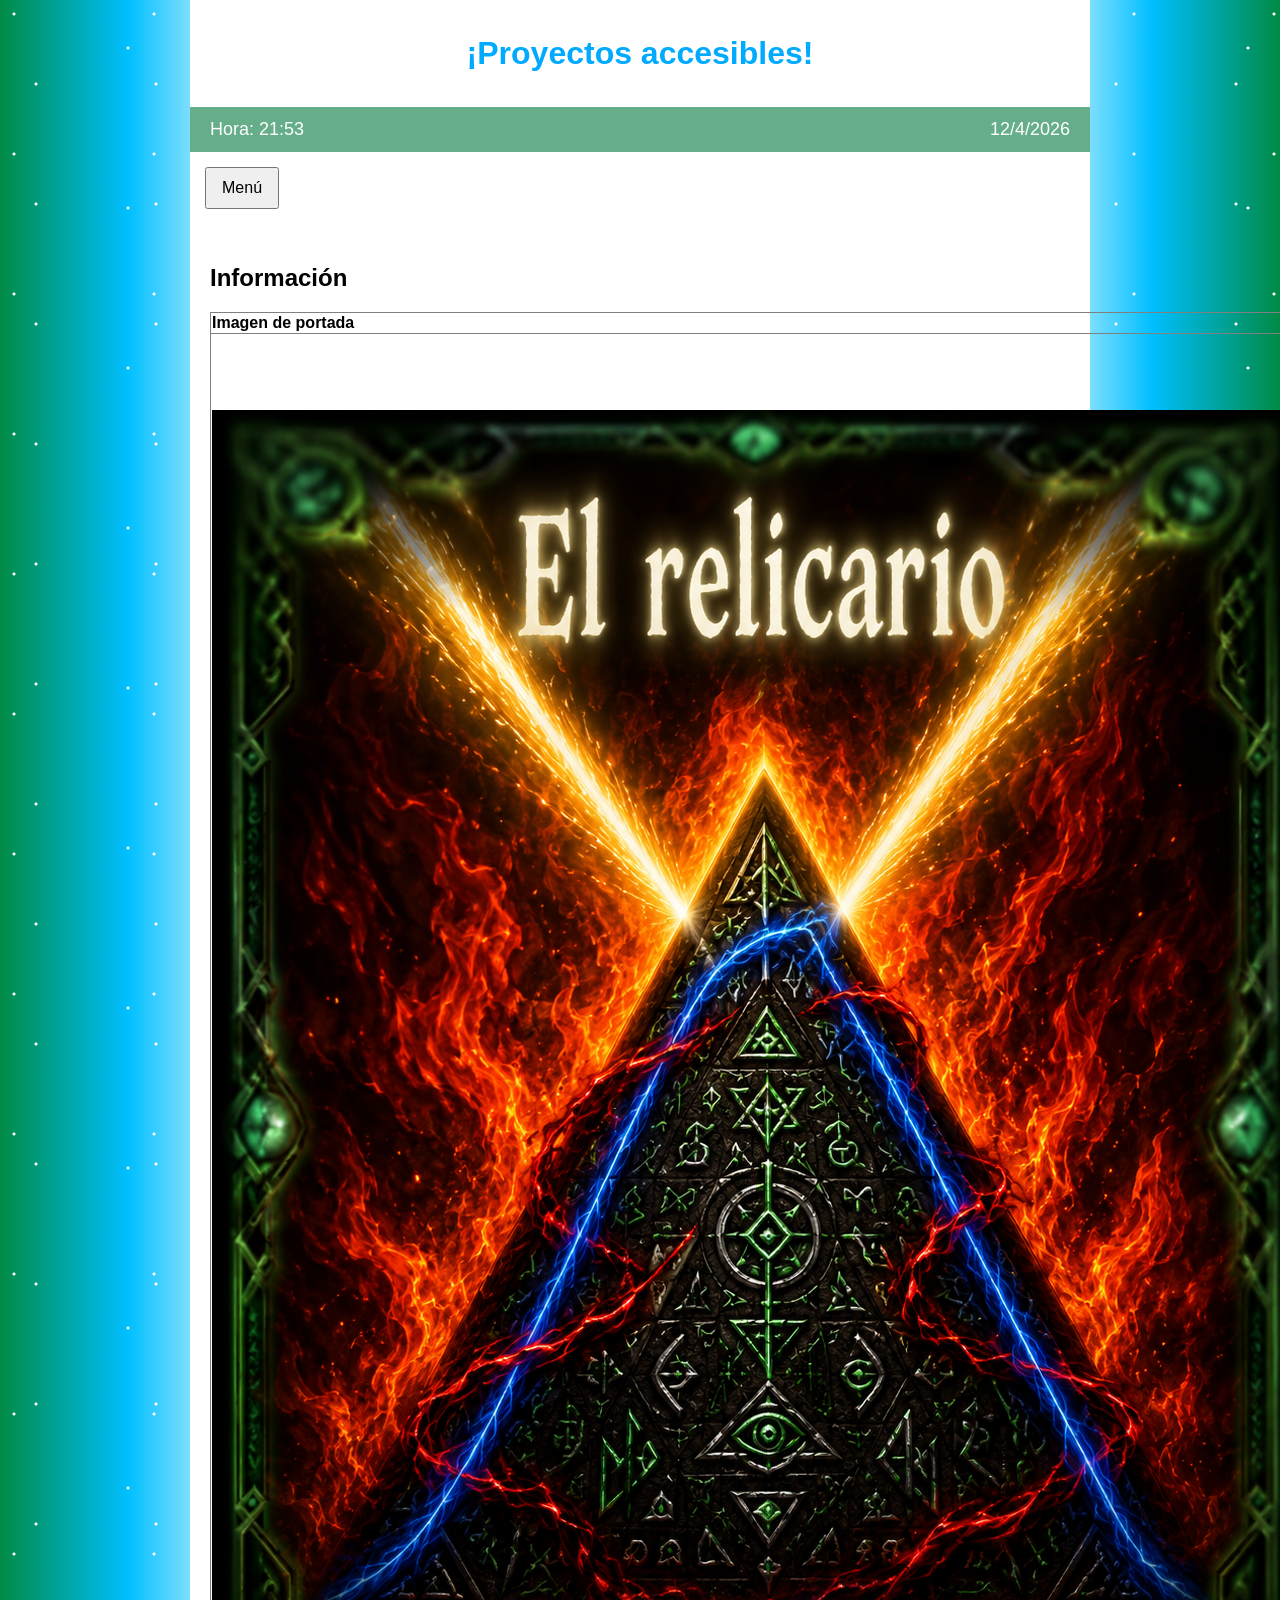
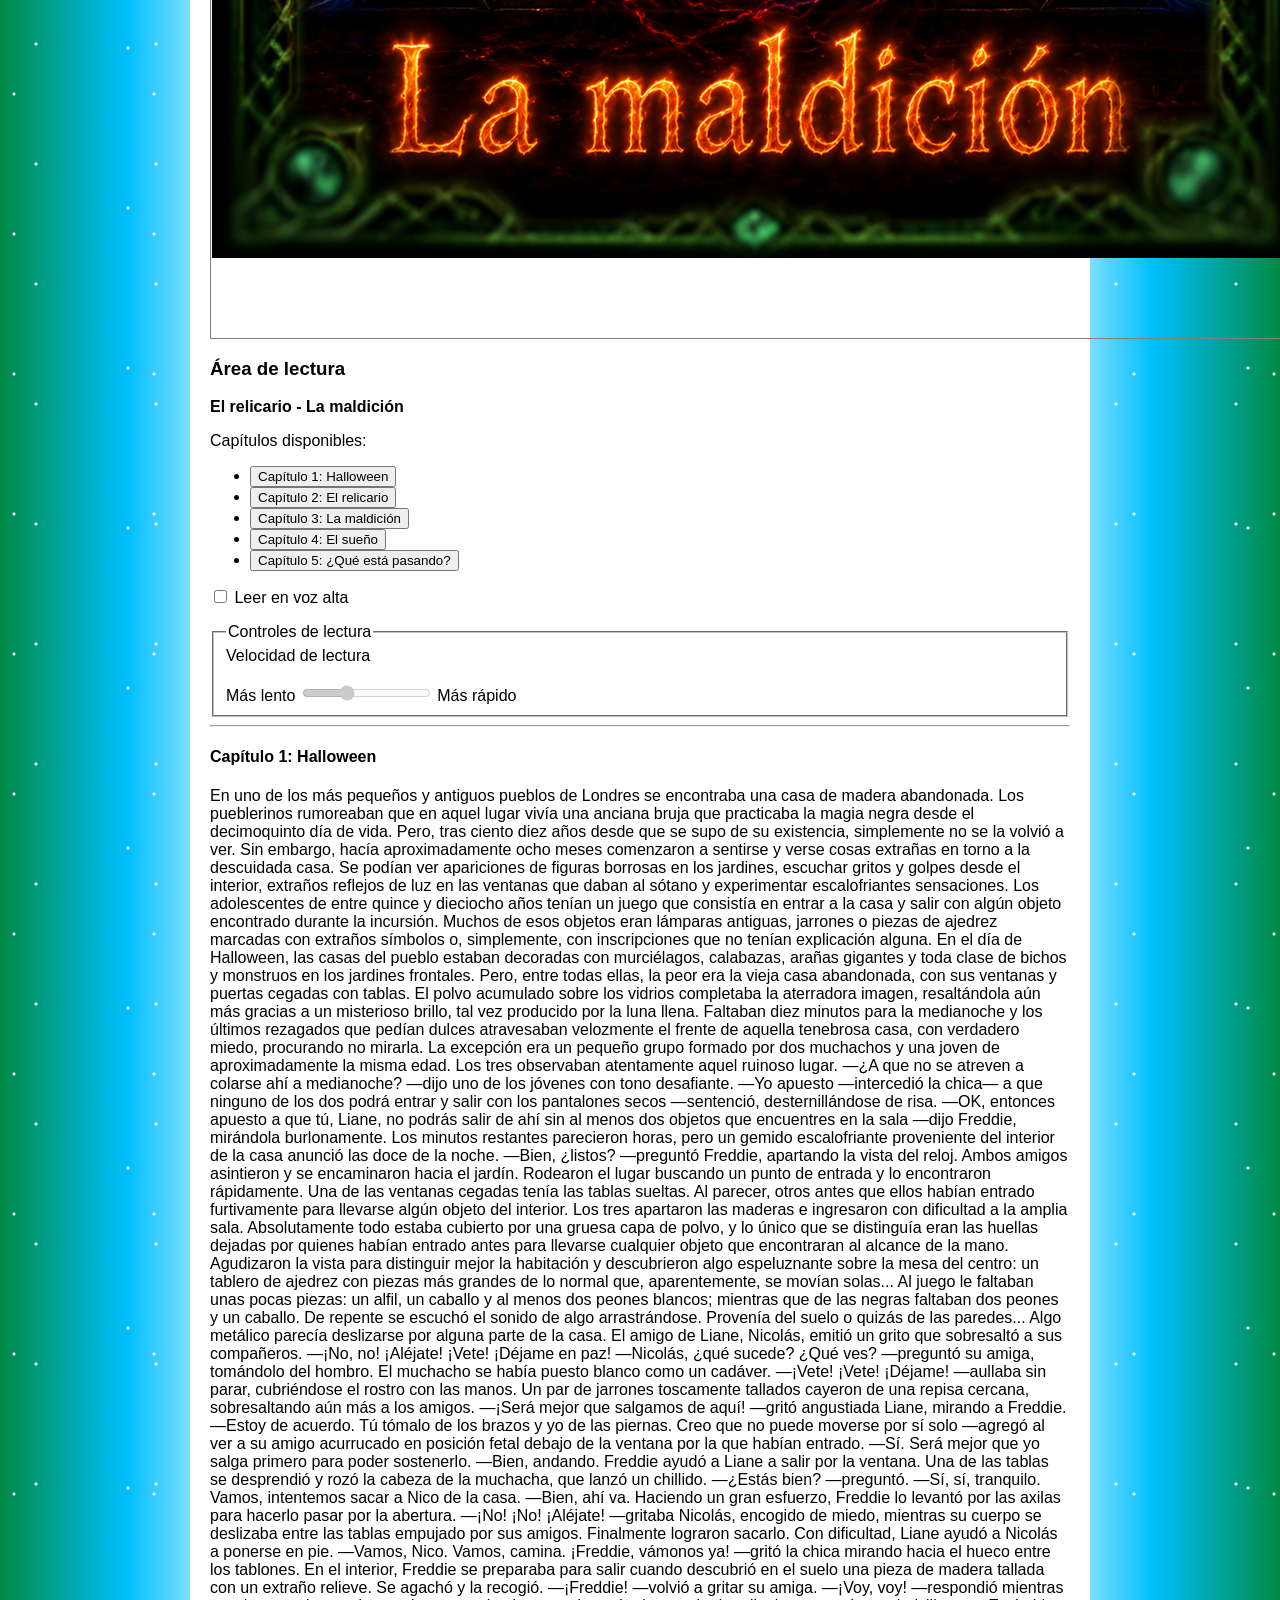
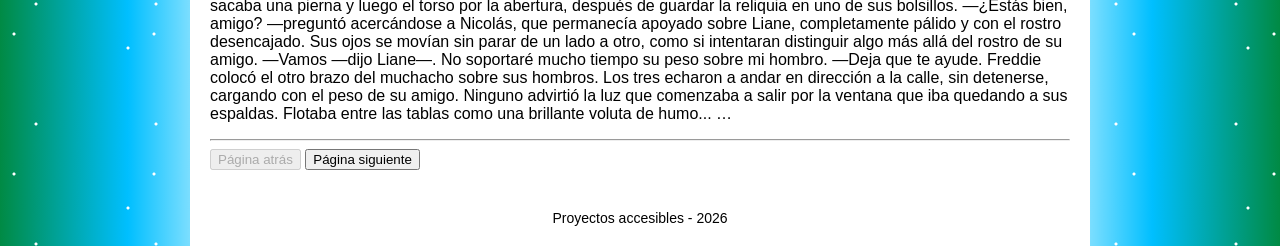
<file: ficha03.html>
<!DOCTYPE html>
<html lang="es">
<head>
<meta charset="UTF-8">
<meta name="viewport" content="width=device-width, initial-scale=1.0">
<title>El relicario (La maldición) — Proyectos accesibles</title>

<link rel="stylesheet" href="css/estilos.css">
<link rel="stylesheet" href="css/images.css">
</head>
<body>
<main>
<div class="logo">
¡Proyectos accesibles!
</div>
<div class="relojbarra">
<div id="hora"></div>
<div id="fecha"></div>
</div>

<nav>

<button id="menuBtn" aria-expanded="false">
Menú
</button>

<ul id="menuLista">

<li><a href="index.html">Inicio</a></li>
<li><a href="contacto.html">Contacto</a></li>
<li><a href="descargas.html">Descargas</a></li>
<li><a href="lv_estudio13.html">Servicios LV estudios 13</a></li>
<li><a href="404Pages.html">Minijuegos web</a></li>
<li><a href="novedades.html">Novedades</a></li>

</ul>

</nav>

<div class="contenido">

<h2>Información</h2>

<table border="1" style="width:100%; border-collapse:collapse; margin-top:15px; text-align:left;">

<tr>
<th>Imagen de portada</th>
<th>Título</th>
<th>Autor</th>
<th>Año</th>
<th>Estado</th>
<th>Progreso</th>
<th>Sinopsis</th>
</tr>

<tr>
<td><img src="images/portada03.png" alt="Una talla piramidal de piedra negra con runas verdes brillantes se sitúa en el centro, envuelta en llamas rojas y naranjas. Dos haces de luz amarilla surgen de su cúspide, mientras rayos azules y rojos recorren su superficie. Todo está enmarcado por un borde verde ornamentado." class="poster poster-relicario"></td>
<td>El relicario - La maldición</td>
<td>Alexis Valderrama</td>
<td>2026</td>
<td>En curso</td>
<td id="progreso">Cargando...</td>
<td>En un antiguo pueblo de Londres existe una casa abandonada que, desde hace generaciones, alimenta las más oscuras leyendas. Sus habitantes aseguran que allí vivió una poderosa bruja que desafió a la muerte mediante oscuros rituales, hasta desaparecer sin dejar rastro. Durante años nadie volvió a acercarse al lugar, pero extraños fenómenos comenzaron a manifestarse nuevamente: luces inexplicables, gritos en plena noche y sombras que parecen moverse entre las ruinas. Cada Halloween, un grupo de adolescentes pone a prueba su valentía entrando en la casa para salir con algún objeto como prueba de haber sobrevivido al desafío. Cuando Freddie, Nicolás y Liane aceptan el reto, creen estar participando en un simple juego. Sin embargo, la expedición toma un rumbo aterrador al descubrir un antiguo relicario cubierto por símbolos desconocidos. Mientras el miedo crece y el relicario parece actuar por voluntad propia, los jóvenes comprenderán que ya no basta con escapar de la vieja casa.</td>
</tr>

</table>

<h3>Área de lectura</h3>

<p><strong>El relicario - La maldición</strong></p>

<p>Capítulos disponibles:</p>

<ul id="listaCapitulos"></ul>

<p>
<label>
<input type="checkbox" id="leerVozAlta">
Leer en voz alta
</label>
</p>

<fieldset id="controlesLectura" disabled>

<legend>Controles de lectura</legend>

<label for="velocidad">
Velocidad de lectura
</label>

<br><br>

<span>Más lento</span>

<input
type="range"
id="velocidad"
min="0.5"
max="2"
step="0.1"
value="1">

<span>Más rápido</span>

</fieldset>

<hr>

<h4 id="tituloCapitulo">Cargando capítulo...</h4>

<p id="contenidoCapitulo">
Por favor espera mientras se carga el libro...
</p>

<hr>

<button id="btnAnterior" disabled>
Página atrás
</button>

<button id="btnSiguiente">
Página siguiente
</button>

</div>

<footer>
Proyectos accesibles - 2026
</footer>

</main>

<script>

let audioCtx = null;

function activarAudio(){
if(audioCtx) return;
audioCtx = new (window.AudioContext || window.webkitAudioContext)();
}

function sonido(freq,dur,vol){
if(!audioCtx) return;
let osc = audioCtx.createOscillator();
let gain = audioCtx.createGain();
osc.frequency.value = freq;
gain.gain.value = vol;
osc.connect(gain);
gain.connect(audioCtx.destination);
osc.start();
setTimeout(()=>osc.stop(),dur);
}

function clickUI(){
sonido(650,50,0.04);
}

["keydown","click","touchstart","pointerdown"].forEach(ev=>{
document.addEventListener(ev,activarAudio,{once:true});
});

document.querySelectorAll("#menuLista a").forEach(link=>{
link.addEventListener("mouseenter",clickUI);
link.addEventListener("focus",clickUI);
});

let btn = document.getElementById("menuBtn");
let lista = document.getElementById("menuLista");

btn.onclick = ()=>{

let abierto = btn.getAttribute("aria-expanded") === "true";

if(abierto){
lista.classList.remove("mostrar");
btn.textContent = "Menú contraído";
btn.setAttribute("aria-expanded","false");
}else{
lista.classList.add("mostrar");
btn.textContent = "Menú";
btn.setAttribute("aria-expanded","true");
}

clickUI();

};

function actualizarReloj(){
let ahora = new Date();
let h = String(ahora.getHours()).padStart(2,"0");
let m = String(ahora.getMinutes()).padStart(2,"0");

document.getElementById("hora").textContent =
"Hora: " + h + ":" + m;

document.getElementById("fecha").textContent =
ahora.toLocaleDateString();
}

setInterval(actualizarReloj,1000);
actualizarReloj();

const leerVozAlta = document.getElementById("leerVozAlta");
const controlesLectura = document.getElementById("controlesLectura");
const velocidad = document.getElementById("velocidad");

let lecturaActual = null;

function detenerLectura(){
speechSynthesis.cancel();
lecturaActual = null;
}

function leerCapitulo(){

if(!leerVozAlta.checked) return;

detenerLectura();

lecturaActual = new SpeechSynthesisUtterance(
tituloCapitulo.textContent + ". " +
contenidoCapitulo.textContent
);

lecturaActual.lang = "es-ES";
lecturaActual.rate = parseFloat(velocidad.value);

speechSynthesis.speak(lecturaActual);

}

leerVozAlta.addEventListener("change",()=>{

controlesLectura.disabled = !leerVozAlta.checked;

if(leerVozAlta.checked){
leerCapitulo();
}else{
detenerLectura();
}

});

velocidad.addEventListener("input",()=>{

if(leerVozAlta.checked){
leerCapitulo();
}

});

window.addEventListener("beforeunload",detenerLectura);


let capitulos = [];
let indiceActual = 0;

const tituloCapitulo = document.getElementById("tituloCapitulo");
const contenidoCapitulo = document.getElementById("contenidoCapitulo");
const listaCapitulos = document.getElementById("listaCapitulos");

const btnAnterior = document.getElementById("btnAnterior");
const btnSiguiente = document.getElementById("btnSiguiente");

async function cargarLibro(){
try{
let res = await fetch("libros/El_Relicario.txt");
let texto = await res.text();

procesarTexto(texto);
renderLista();
mostrarCapitulo(0);

}catch(e){
console.log("Error cargando libro:", e);
tituloCapitulo.textContent = "Error al cargar el libro";
}
}

function procesarTexto(texto){
let partes = texto.split(/(?=Capítulo\s*\d+:)/g);

capitulos = partes.map(c=>{
let lineas = c.trim().split("\n");
let titulo = lineas[0];
let contenido = lineas.slice(1).join("\n").trim();

return {titulo, contenido};
}).filter(c=>c.titulo);
}

function renderLista(){
listaCapitulos.innerHTML = "";

capitulos.forEach((c,i)=>{
let li = document.createElement("li");
let b = document.createElement("button");

b.textContent = c.titulo;
b.onclick = ()=>mostrarCapitulo(i);

li.appendChild(b);
listaCapitulos.appendChild(li);
});
}

function mostrarCapitulo(i){
if(i < 0 || i >= capitulos.length) return;

indiceActual = i;

tituloCapitulo.textContent = capitulos[i].titulo;
contenidoCapitulo.textContent = capitulos[i].contenido;

document.getElementById("progreso").textContent =
`Capítulo ${i+1} de ${capitulos.length}`;

btnAnterior.disabled = i === 0;
btnSiguiente.disabled = i === capitulos.length - 1;

if(leerVozAlta.checked){
leerCapitulo();
}else{
detenerLectura();
}

}

btnAnterior.onclick = ()=>{
mostrarCapitulo(indiceActual - 1);
};

btnSiguiente.onclick = ()=>{
mostrarCapitulo(indiceActual + 1);
};

cargarLibro();

</script>

</body>
</html>
</file>
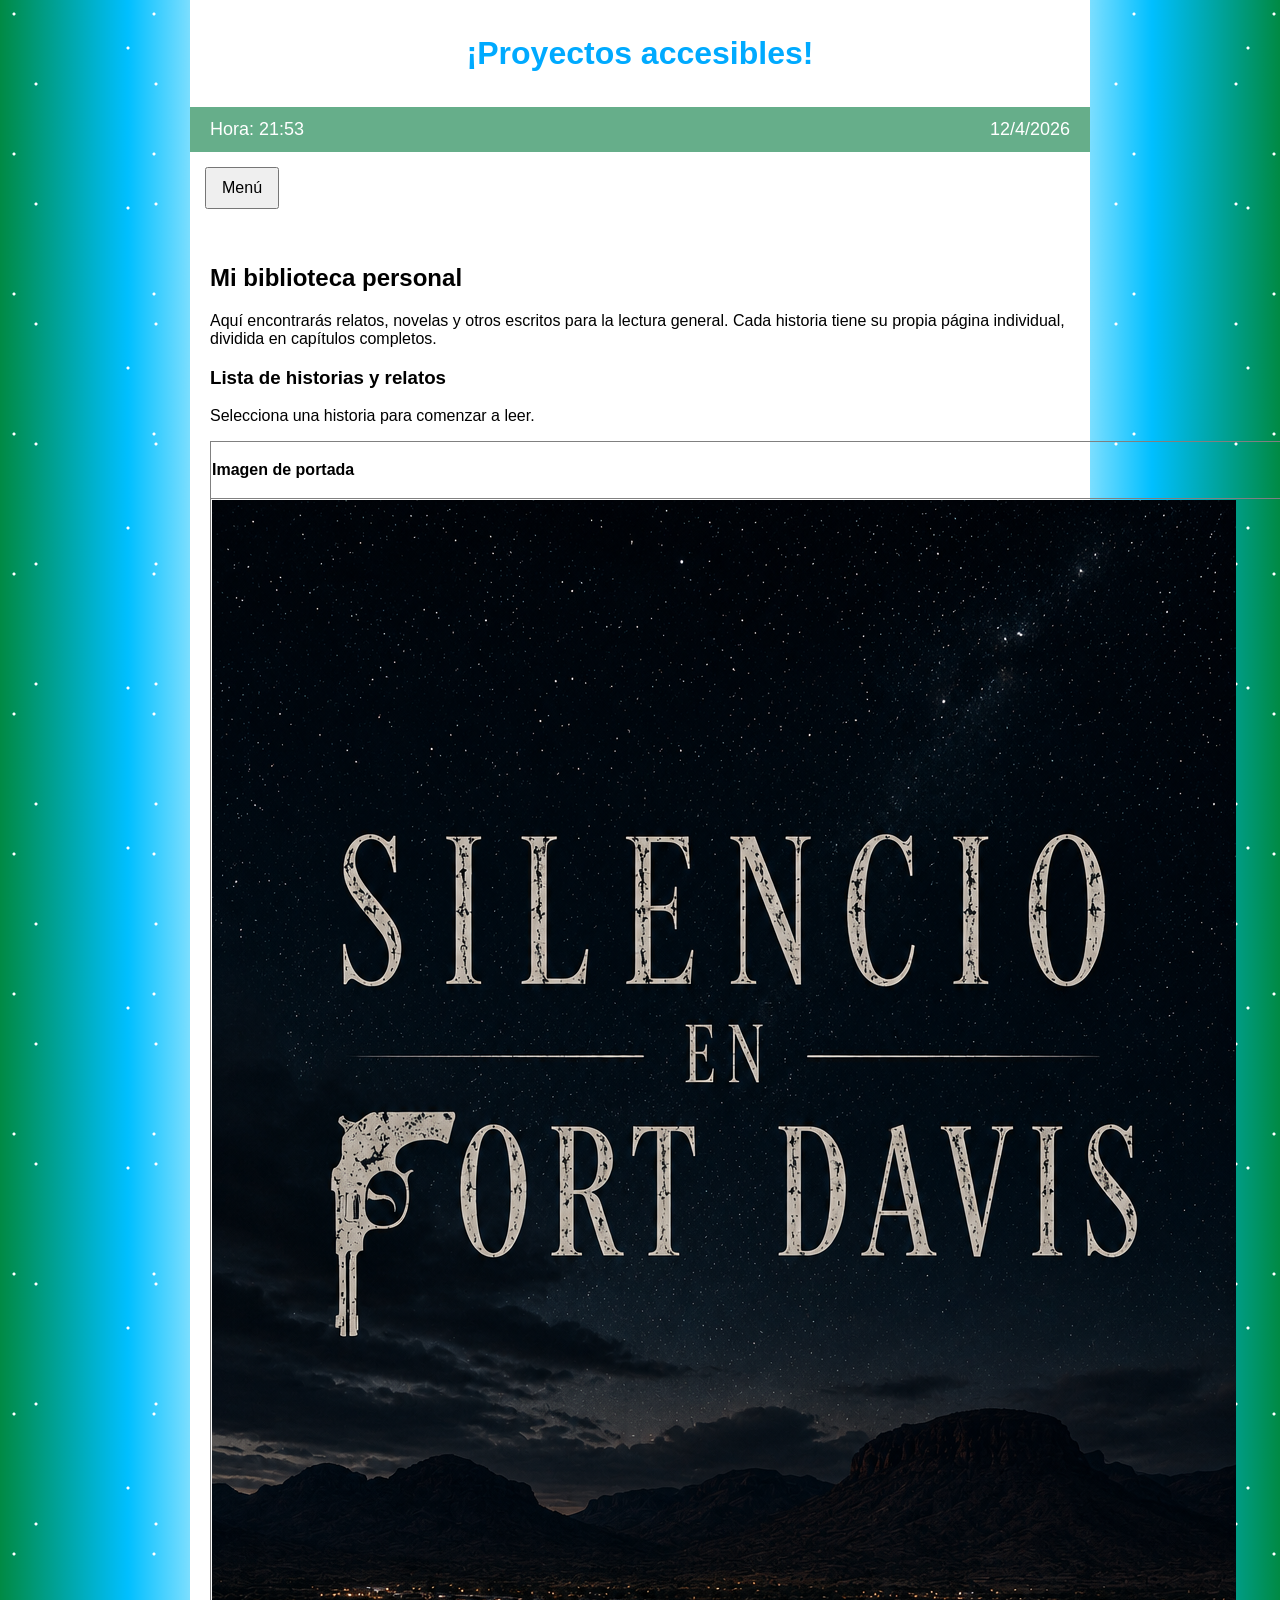
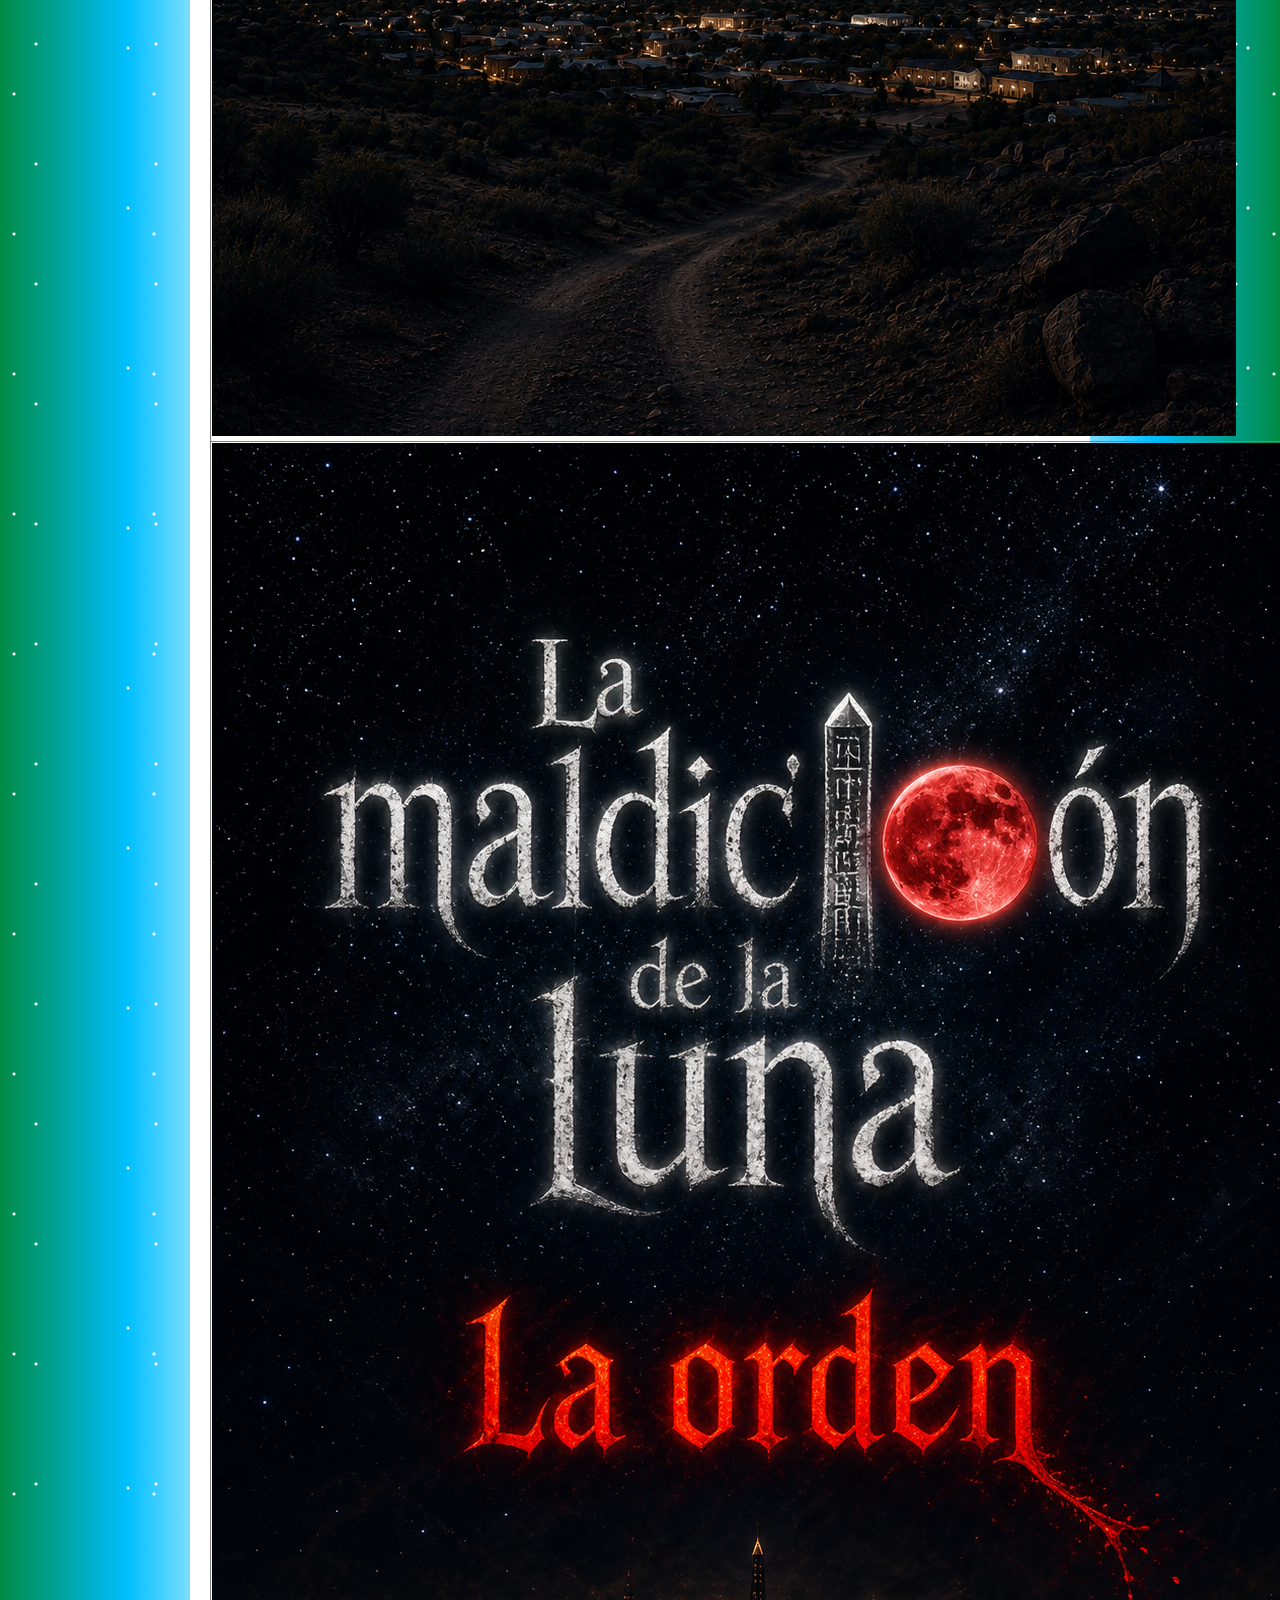
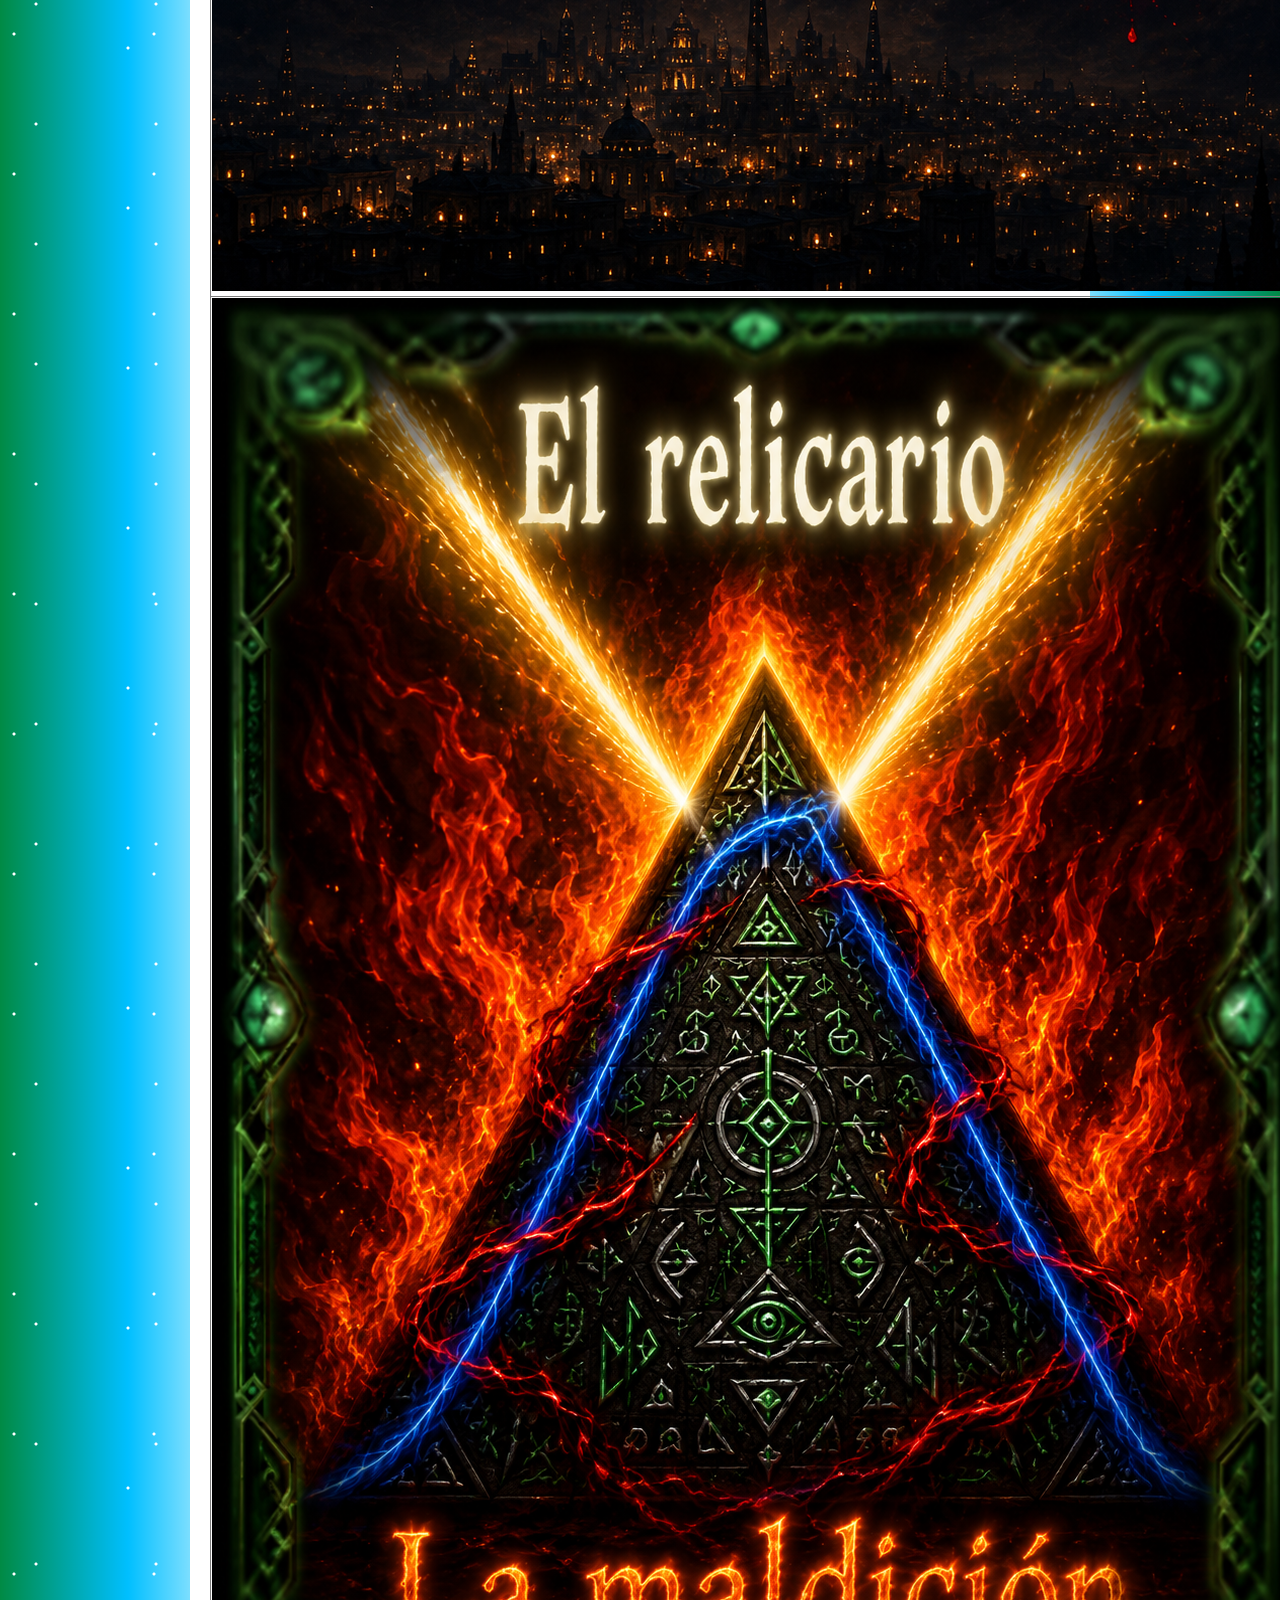
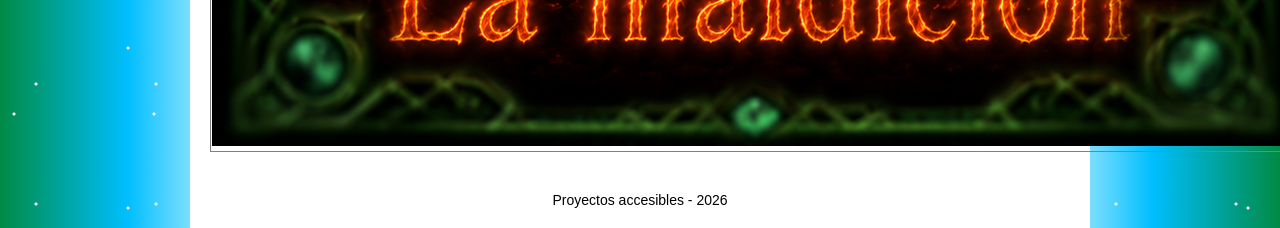
<file: isla_de_papel.html>
<!DOCTYPE html>
<html lang="es">
<head>
<meta charset="UTF-8">
<meta name="viewport" content="width=device-width, initial-scale=1.0">
<title>La isla de papel — Proyectos Accesibles</title>

<link rel="stylesheet" href="css/estilos.css">
<link rel="stylesheet" href="css/images.css">
</head>
<body>
<main>

<div class="logo">
¡Proyectos accesibles!
</div>

<div class="relojbarra">
<div id="hora"></div>
<div id="fecha"></div>
</div>

<nav>

<button id="menuBtn" aria-expanded="false">
Menú
</button>

<ul id="menuLista">

<li><a href="index.html">Inicio</a></li>
<li><a href="contacto.html">Contacto</a></li>
<li><a href="descargas.html">Descargas</a></li>
<li><a href="lv_estudio13.html">Servicios LV estudios 13</a></li>
<li><a href="404Pages.html">Minijuegos web</a></li>
<li><a href="novedades.html">Novedades</a></li>

</ul>

</nav>

<!-- =========================
CONTENIDO BIBLIOTECA
========================= -->

<div class="contenido">

<h2>Mi biblioteca personal</h2>

<p>
Aquí encontrarás relatos, novelas y otros escritos para la lectura general.
Cada historia tiene su propia página individual, dividida en capítulos completos.
</p>

<h3>Lista de historias y relatos</h3>

<p>
Selecciona una historia para comenzar a leer.
</p>

<table border="1" style="width:100%; border-collapse:collapse; margin-top:15px; text-align:left;">

<tr>
<th>Imagen de portada</th>
<th>Nombre</th>
<th>Autor</th>
<th>Fecha de publicación</th>
<th>Estado</th>
<th>Género</th>
<th>Sinopsis brebe</th>
<th>Tiempo de lectura</th>
<th>Leer</th>
</tr>

<tr>
<td><img src="images/portada01.png" alt="La imagen muestra una vista nocturna de un pueblo asentado en un valle rodeado de montañas bajo un cielo estrellado." class="poster"></td>
<td>Silencio en Fort Davis</td>
<td>Alexis Valderrama</td>
<td>2026</td>
<td>En curso</td>
<td>Crimen, acción, policial, misterio, Suspenso</td>
<td>Un lugar olvidado donde el silencio parece esconder algo más profundo de lo que debería.</td>
<td>20–30 min por capítulo</td>
<td><a href="ficha01.html">Leer ahora</a></td>
</tr>

<tr>
<td><img src="images/portada02.png" alt="En la imagen se aprecia la silueta de una ciudad con arquitectura clásica y gótica, con cúpulas y obeliscos, donde se ven numerosas luces amarillas pequeñas en las ventanas y calles." class="poster poster-luna"></td>
<td>Destinos cruzados</td>
<td>Alexis Valderrama</td>
<td>2026</td>
<td>En progreso</td>
<td>Drama, vivencia, novela corta</td>
<td>En esta historia, se reúnen varios relatos con situaciones similares, iguales, o sin conexión alguna, pero todos, bajo la misma situación. Quizás metafórica, o tal vez, simplemente, la situación.</td>
<td>10–15 min</td>
<td><a href="ficha02.html">Leer ahora</a></td>
</tr>

<tr>
<td><img src="images/portada03.png" alt="Una talla piramidal de piedra negra con runas verdes brillantes se sitúa en el centro, envuelta en llamas rojas y naranjas. Dos haces de luz amarilla surgen de su cúspide, mientras rayos azules y rojos recorren su superficie. Todo está enmarcado por un borde verde ornamentado." class="poster poster-relicario"></td>
<td>El relicario - La maldición</td>
<td>Alexis Valderrama</td>
<td>2026</td>
<td>En progreso</td>
<td>Terror, suspenso, fantasía</td>
<td>En un pequeño y antiguo pueblo de Londres, tres amigos deciden entrar en una vieja casa abandonada que, según las leyendas, perteneció a una bruja. Lo que comienza como un simple desafío de Halloween pronto se convierte en una pesadilla cuando uno de ellos encuentra un misterioso relicario ligado a una antigua maldición. Mientras sucesos inexplicables y aterradoras visiones comienzan a perseguirlos, deberán descubrir el verdadero origen del objeto antes de que el mal que alberga reclame una nueva víctima.</td>
<td>10–15 min</td>
<td><a href="ficha03.html">Leer ahora</a></td>
</tr>
</table>

</div>

<!-- =========================
FOOTER
========================= -->

<footer>
Proyectos accesibles - 2026
</footer>

</main>

<script>

let audioCtx = null;

function activarAudio(){
if(audioCtx) return;
audioCtx = new (window.AudioContext || window.webkitAudioContext)();
}

function sonido(freq,dur,vol){
if(!audioCtx) return;
let osc = audioCtx.createOscillator();
let gain = audioCtx.createGain();
osc.frequency.value = freq;
gain.gain.value = vol;
osc.connect(gain);
gain.connect(audioCtx.destination);
osc.start();
setTimeout(()=>osc.stop(),dur);
}

function clickUI(){
sonido(650,50,0.04);
}

["keydown","click","touchstart","pointerdown"].forEach(ev=>{
document.addEventListener(ev,activarAudio,{once:true});
});

document.querySelectorAll("#menuLista a").forEach(link=>{
link.addEventListener("mouseenter",clickUI);
link.addEventListener("focus",clickUI);
});

let btn = document.getElementById("menuBtn");
let lista = document.getElementById("menuLista");

btn.onclick = ()=>{

let abierto = btn.getAttribute("aria-expanded") === "true";

if(abierto){
lista.classList.remove("mostrar");
btn.textContent = "Menú contraído";
btn.setAttribute("aria-expanded","false");
}else{
lista.classList.add("mostrar");
btn.textContent = "Menú";
btn.setAttribute("aria-expanded","true");
}

clickUI();

};

function actualizarReloj(){
let ahora = new Date();
let h = String(ahora.getHours()).padStart(2,"0");
let m = String(ahora.getMinutes()).padStart(2,"0");
document.getElementById("hora").textContent = "Hora: " + h + ":" + m;
document.getElementById("fecha").textContent = ahora.toLocaleDateString();
}

setInterval(actualizarReloj,1000);
actualizarReloj();

</script>

</body>
</html>
</file>
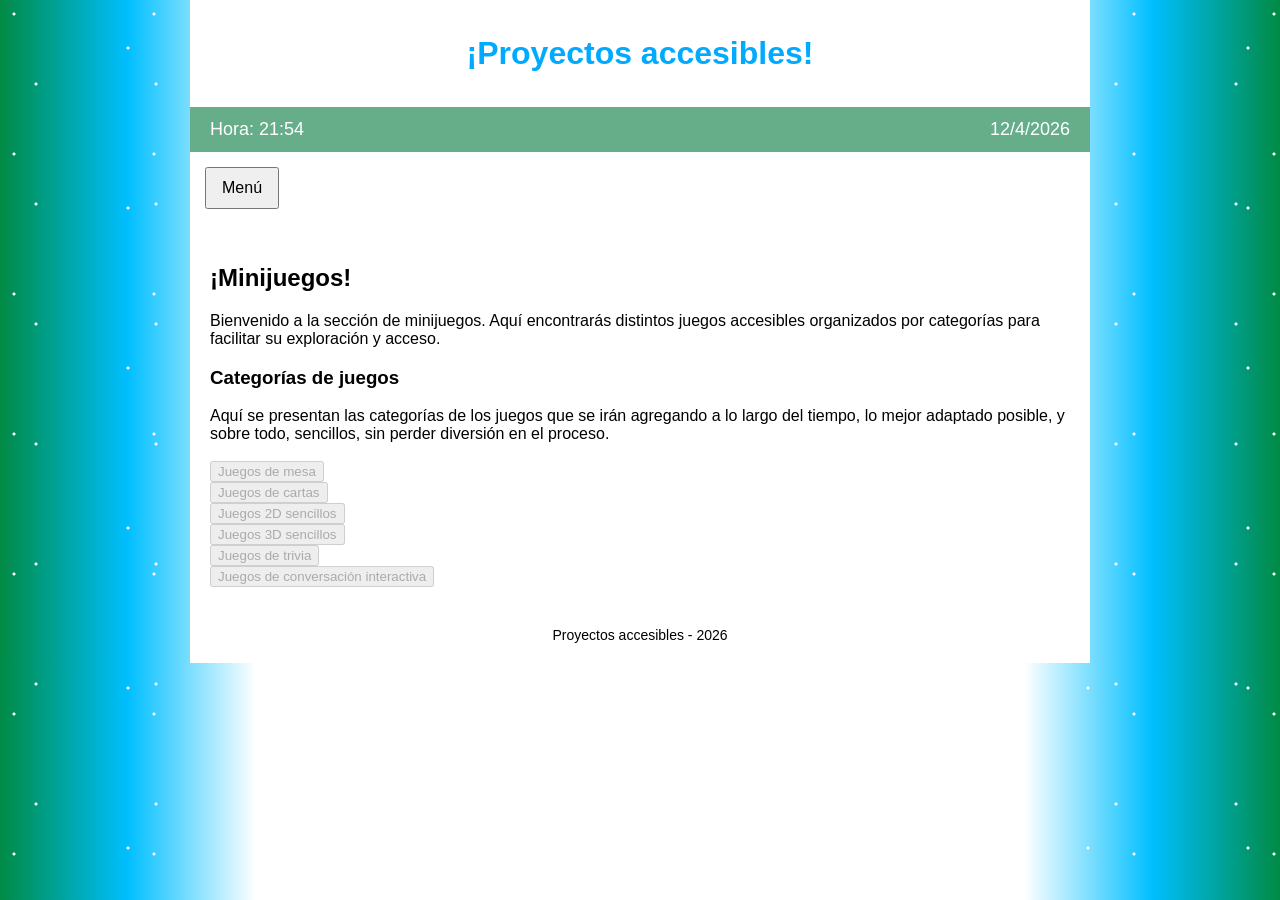
<file: minijuegos.html>
<!DOCTYPE html>
<html lang="es">
<head>
<meta charset="UTF-8">
<meta name="viewport" content="width=device-width, initial-scale=1.0">
<title>Minijuegos — Proyectos accesibles</title>

<link rel="stylesheet" href="css/estilos.css">

</head>

<body>

<main>

<div class="logo">
¡Proyectos accesibles!
</div>

<div class="relojbarra">
<div id="hora"></div>
<div id="fecha"></div>
</div>

<nav>

<button id="menuBtn" aria-expanded="false">
Menú
</button>

<ul id="menuLista">

<li><a href="index.html">Inicio</a></li>
<li><a href="contacto.html">Contacto</a></li>
<li><a href="descargas.html">Descargas</a></li>
<li><a href="isla_de_papel.html">La isla de papel</a></li>
<li><a href="lv_estudio13.html">Servicios LV estudios 13</a></li>
<li><a href="minijuegos.html">Minijuegos web</a></li>
<li><a href="novedades.html">Novedades</a></li>

</ul>

</nav>

<div class="contenido">

<h2>¡Minijuegos!</h2>

<p>
Bienvenido a la sección de minijuegos. Aquí encontrarás distintos juegos accesibles organizados por categorías para facilitar su exploración y acceso.
</p>

<h3>Categorías de juegos</h3>

Aquí se presentan las categorías de los juegos que se irán agregando a lo largo del tiempo, lo mejor adaptado posible, y sobre todo, sencillos, sin perder diversión en el proceso.<br><br>

<button disabled>
Juegos de mesa
</button><br>

<button disabled>
Juegos de cartas
</button><br>

<button disabled>
Juegos 2D sencillos
</button><br>

<button disabled>
Juegos 3D sencillos
</button><br>

<button disabled>
Juegos de trivia
</button><br>

<button disabled>
Juegos de conversación interactiva
</button><br>

</div>

<footer>
Proyectos accesibles - 2026
</footer>

</main>

<script>

let audioCtx = null;

function activarAudio(){
if(audioCtx) return;
audioCtx = new (window.AudioContext || window.webkitAudioContext)();
}

function sonido(freq,dur,vol){
if(!audioCtx) return;
let osc = audioCtx.createOscillator();
let gain = audioCtx.createGain();
osc.frequency.value = freq;
gain.gain.value = vol;
osc.connect(gain);
gain.connect(audioCtx.destination);
osc.start();
setTimeout(()=>osc.stop(),dur);
}

function clickUI(){
sonido(650,50,0.04);
}

["keydown","click","touchstart","pointerdown"].forEach(ev=>{
document.addEventListener(ev,activarAudio,{once:true});
});

document.querySelectorAll("#menuLista a").forEach(link=>{
link.addEventListener("mouseenter",clickUI);
link.addEventListener("focus",clickUI);
});

let btn = document.getElementById("menuBtn");
let lista = document.getElementById("menuLista");

btn.onclick = ()=>{
let abierto = btn.getAttribute("aria-expanded") === "true";
if(abierto){
lista.classList.remove("mostrar");
btn.textContent = "Menú contraído";
btn.setAttribute("aria-expanded","false");
}else{
lista.classList.add("mostrar");
btn.textContent = "Menú";
btn.setAttribute("aria-expanded","true");
}
clickUI();
};

function actualizarReloj(){
let ahora = new Date();
let h = String(ahora.getHours()).padStart(2,"0");
let m = String(ahora.getMinutes()).padStart(2,"0");
document.getElementById("hora").textContent = "Hora: " + h + ":" + m;
document.getElementById("fecha").textContent = ahora.toLocaleDateString();
}

setInterval(actualizarReloj,1000);
actualizarReloj();

function toggleCategoria(n,btn){

let categorias = [1,2];

categorias.forEach(i=>{

let categoria = document.getElementById("categoria"+i);

if(i===n){

let abierta = categoria.style.display === "block";

categoria.style.display = abierta ? "none" : "block";

btn.setAttribute("aria-expanded",abierta ? "false" : "true");

}else{

categoria.style.display = "none";

let otroBoton = document.querySelector(
'button[onclick="toggleCategoria('+i+',this)"]'
);

if(otroBoton){
otroBoton.setAttribute("aria-expanded","false");
}

}

});

clickUI();

}

</script>

</body>
</html>
</file>
<file: css/estilos.css>
body {
margin: 0;
font-family: Arial, sans-serif;
background:
radial-gradient(circle at 10% 10%, white 1px, transparent 2px),
radial-gradient(circle at 80% 30%, white 1px, transparent 2px),
radial-gradient(circle at 30% 70%, white 1px, transparent 2px),
linear-gradient(to right,
#008a44 0%,
#00bfff 10%,
white 20%,
white 80%,
#00bfff 90%,
#008a44 100%);
background-size:
140px 140px,
160px 160px,
120px 120px,
100% 100%;
}

main {
background: white;
max-width: 900px;
margin: auto;
}

.logo {
background: white;
text-align: center;
padding: 35px;
font-size: 32px;
font-weight: bold;
color: #00aaff;
}

.relojbarra {
background: rgba(0,120,60,0.6);
display: flex;
justify-content: space-between;
padding: 12px 20px;
color: white;
font-size: 18px;
}

.clima {
text-align: center;
padding: 6px;
font-size: 14px;
color: #004d40;
}

nav {
padding: 15px;
}

nav button {
padding: 10px 15px;
font-size: 16px;
cursor: pointer;
}

#menuLista {
list-style: none;
padding: 0;
margin-top: 10px;
display: none;
}

#menuLista.mostrar {
display: block;
}

#menuLista li {
padding: 0;
}

.categoria{
width:100%;
margin-top:15px;
padding:12px;
font-size:18px;
font-weight:bold;
cursor:pointer;
text-align:left;
}

.categoriaContenido{
display:none;
margin-top:10px;
margin-bottom:20px;
}

#menuLista li a {
display: block;
padding: 10px;
color: #0077cc;
}

#menuLista li a:hover {
background: #eef;
}

#menuLista li a:focus {
outline: 2px solid #00aaff;
background: #eef;
}

.contenido {
padding: 20px;
}

.stats p {
margin: 6px 0;
}

.descargas li {
margin-bottom: 15px;
}

a {
color: #0077cc;
text-decoration: none;
}

a:hover {
text-decoration: underline;
}


#textoNovedades {
white-space: pre-line;
line-height: 1.5;
}

footer {
text-align: center;
padding: 20px;
font-size: 14px;
</file>
<file: css/images.css>
/ --- CONFIGURACIÓN BASE PARA TODOS LOS PÓSTERES --- /
.poster {
width: 350px;           / Ancho definido /
height: auto;           / Mantiene proporción /
display: block;         / Permite centrado /
margin: 20px auto;      / Centrado y espacio alrededor /
border-radius: 5px;     / Bordes apenas redondeados /

/ Sombra neutra profesional /
box-shadow: 0 10px 20px rgba(0, 0, 0, 0.5);

/ Efecto al pasar el cursor (opcional) /
transition: transform 0.3s ease;
}

/ Efecto al pasar el mouse por encima de cualquier póster /
.poster:hover {
transform: scale(1.02);
}

/ --- CONFIGURACIÓN EXCLUSIVA PARA LA LUNA --- /
.poster-luna {
/ Aquí sobreescribimos la sombra para darle ese toque rojizo /
box-shadow: 0 10px 25px rgba(180, 0, 0, 0.4);
}

/ --- CONFIGURACIÓN PARA EL RELICARIO --- /
.poster-relicario {
/ Sombra con un toque verde oscuro para resaltar el marco de la imagen /
box-shadow: 0 10px 30px rgba(0, 100, 50, 0.5);

/ Le quitamos un poco el borde redondeado para que se note mejor el marco de la imagen /
border-radius: 0;

/ Un borde fino para que resalte más el marco verde original de la imagen /
border: 2px solid #1a3320;
}
</file>
